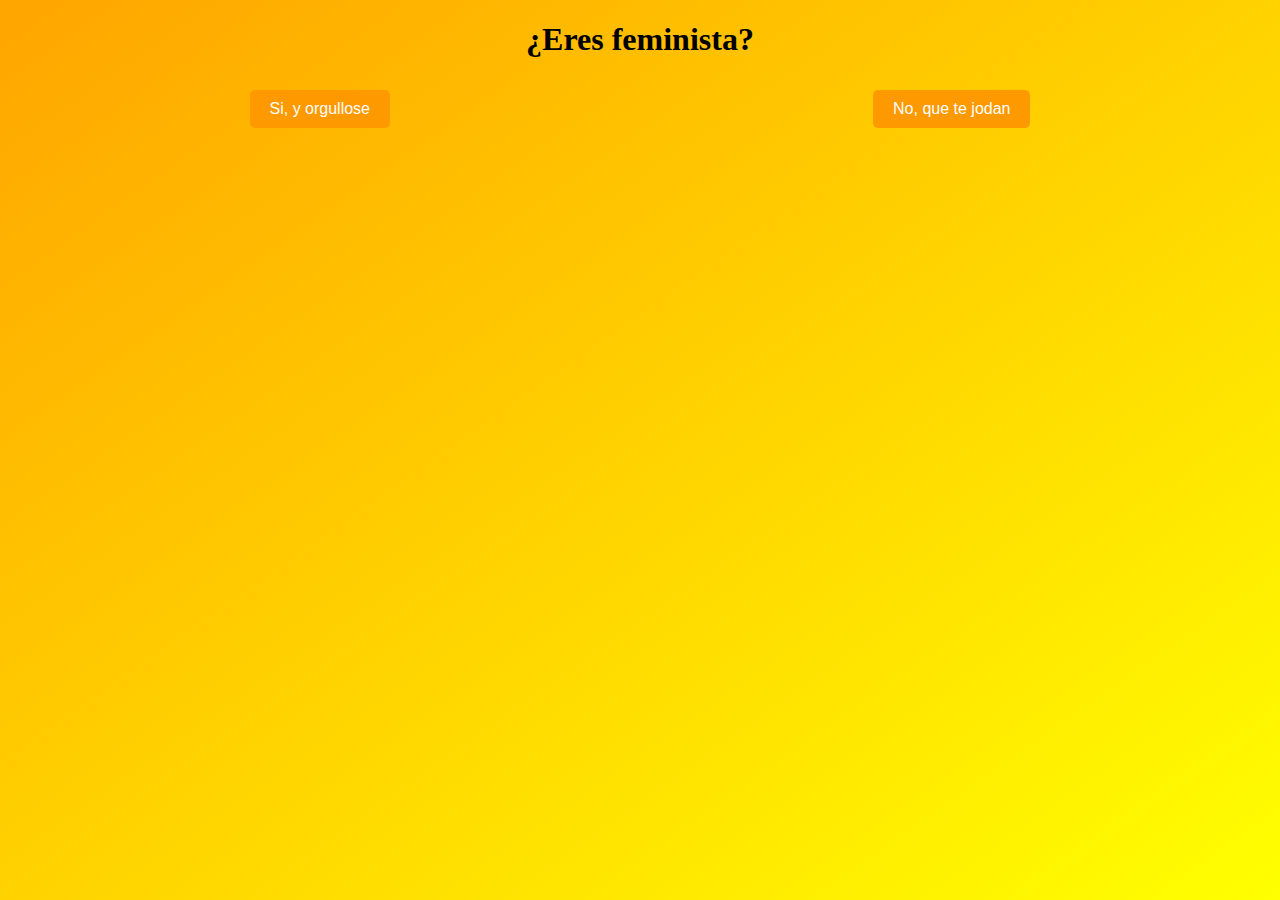
<file: index.html>
<!DOCTYPE html>
<html lang="en">
<head>
    <meta charset="UTF-8">
    <meta name="viewport" content="width=device-width, initial-scale=1.0">
    <link rel="stylesheet" href="styles/style.css">
    <title>Sofia</title>
</head>
<body>
    <h1>¿Eres feminista?</h1>
    <div class="feminista">
        <button><a href="https://www.youtube.com/watch?v=6VJ8EA6UJ_k">Si, y orgullose</a></button>
        <button><a href="portada.html">No, que te jodan</a></button>
    </div>
</body>
</html>
</file>
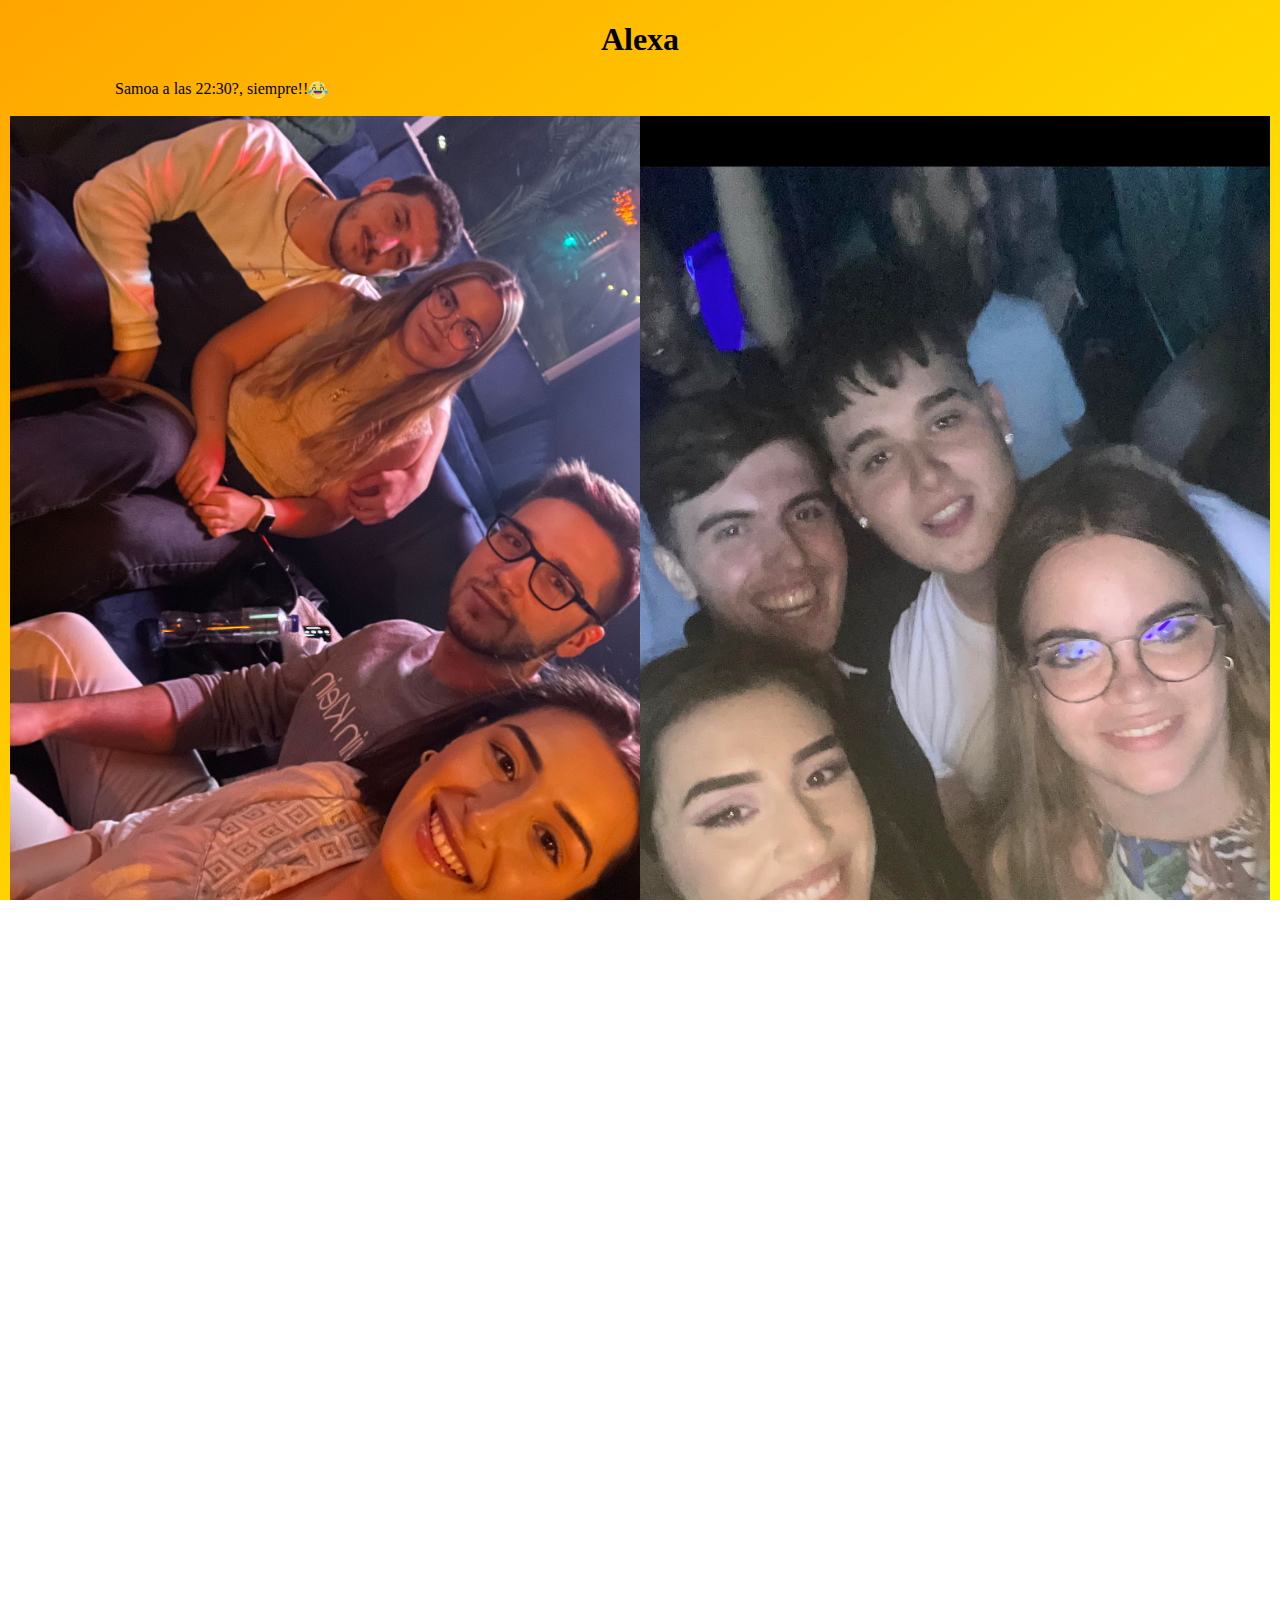
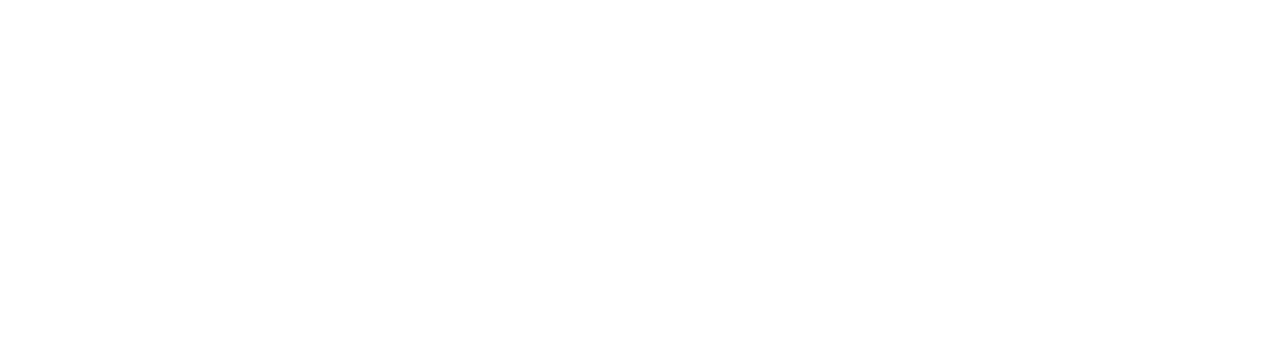
<file: alexa/alexa.html>
<!DOCTYPE html>
<html lang="en">
<head>
    <meta charset="UTF-8">
    <meta name="viewport" content="width=device-width, initial-scale=1.0">
    <link rel="stylesheet" href="../styles/style.css">
    <title>Alexa</title>
</head>
<body class="pagina_con_fotos">
    <h1>Alexa</h1>
    <p class="introduccion_portada"> Samoa a las 22:30?, siempre!! <img src="../img/risa.png" alt="risa" class="risa"></p>
    <div id="gallery">
        <img src="portada_alexa.jpg" alt="Alexa" class="imagen_pocas">
        <img src="1.jpg" alt="" class="imagen_pocas">
        <img src="2.jpg" alt="" class="imagen_pocas"> 
    </div>
    <p class="introduccion_portada">Una dedicatoria para que te acuerdes la próxima vez que te hagas las uñas;)</p>
    <p class="introduccion_portada">Aunque no nos conozcamos de mucho tiempo, me he dado cuenta de que eres una gran amiga. Nunca dejes de ser tu miña nena</p>
    <p class="parrafo_corazon">
        <img src="corazon_alexa.png" alt="corazonAlexa" class="corazon">
    </p>
    <br>
    <p class="pie_volver"><a href="../portada.html">Vuelta a la página principal ;)</a></p>
</body>
</html>
</file>
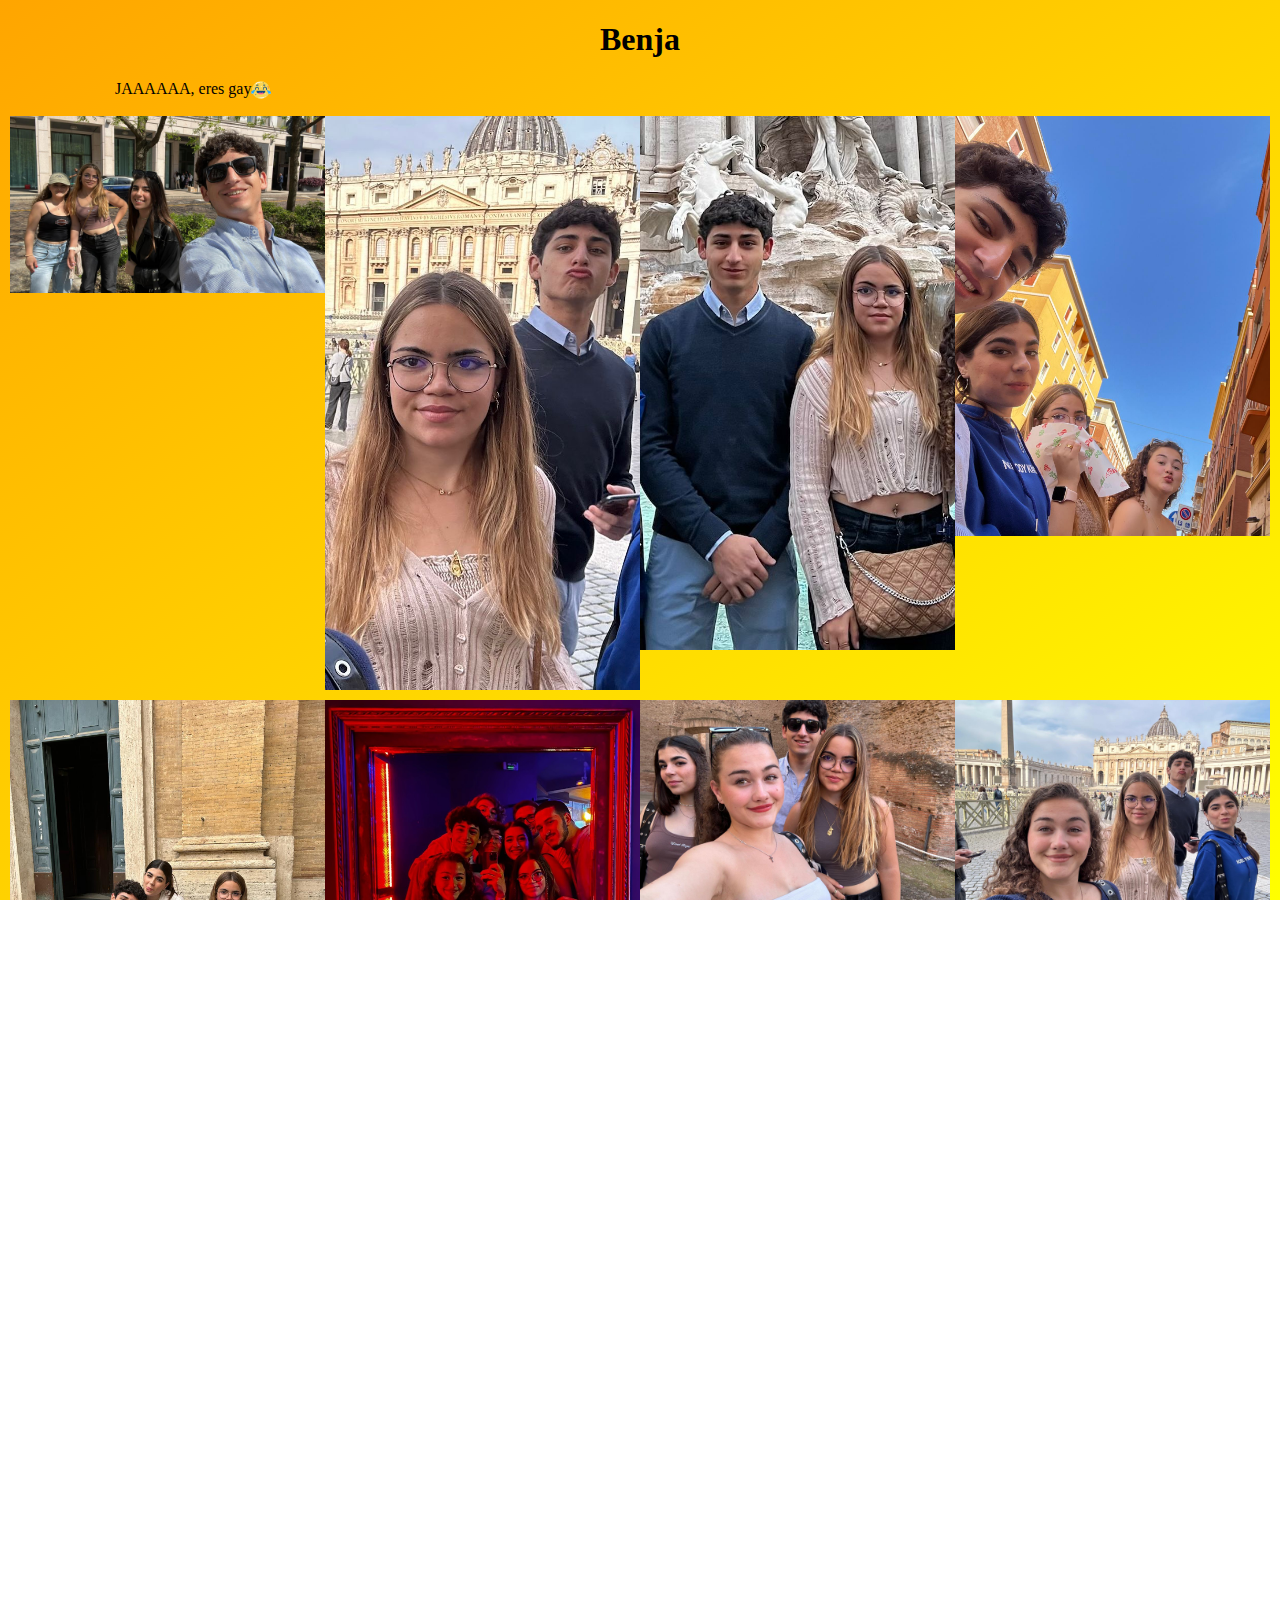
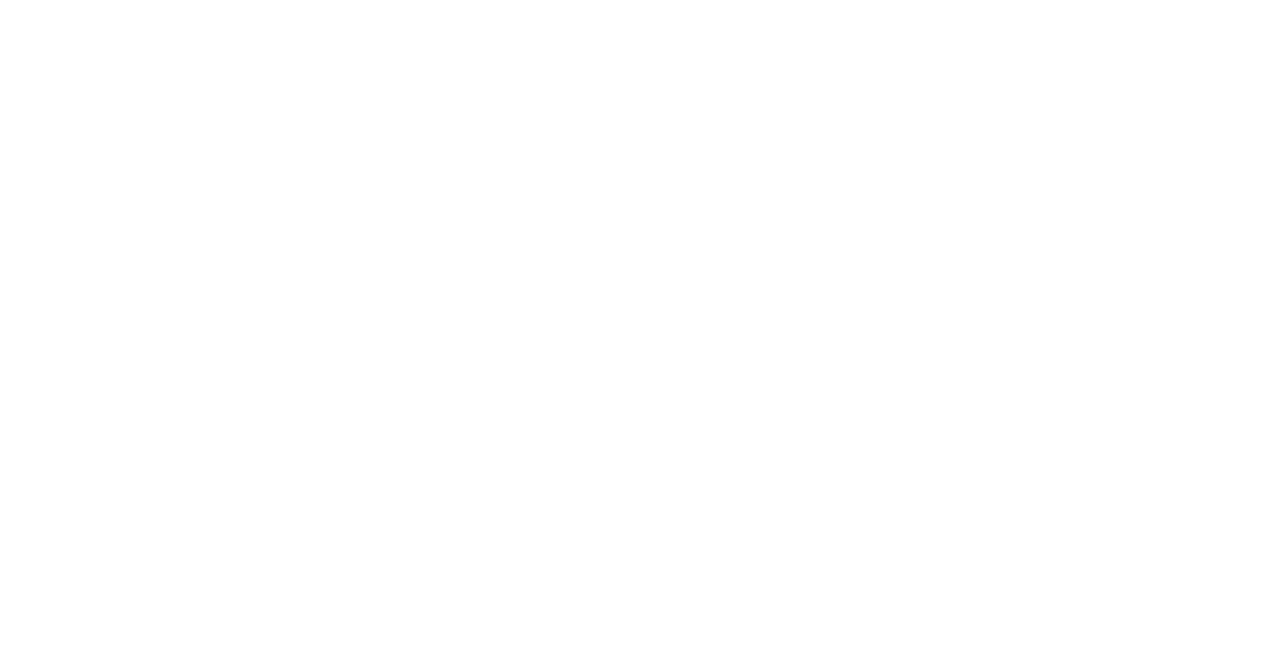
<file: benja/benja.html>
<!DOCTYPE html>
<html lang="en">
<head>
    <meta charset="UTF-8">
    <meta name="viewport" content="width=device-width, initial-scale=1.0">
    <link rel="stylesheet" href="../styles/style.css">
    <title>Benja</title>
</head>
<body class="pagina_con_fotos">
    <h1>Benja</h1>

    <p class="introduccion_portada">JAAAAAA, eres gay <img src="../img/risa.png" alt="risa" class="risa"></p>
    <div id="gallery">
        <img src="portada_benja.jpg" alt="portada_benja" class="imagen">
        <img src="1.jpg" alt="" class="imagen">
        <img src="2.jpg" alt="" class="imagen">
        <img src="3.jpg" alt="" class="imagen">
        <img src="4.jpg" alt="" class="imagen">
        <img src="5.jpg" alt="" class="imagen">
        <img src="6.jpg" alt="" class="imagen">
        <img src="7.jpg" alt="" class="imagen">
        <img src="8.jpg" alt="" class="imagen">
        <img src="9.jpg" alt="" class="imagen">
        <img src="10.jpg" alt="" class="imagen">
        <img src="11.jpg" alt="" class="imagen">
        <img src="12.jpg" alt="" class="imagen">
        <img src="13.jpg" alt="" class="imagen">
        <img src="14.jpg" alt="" class="imagen">
    </div>
    <p class="introduccion_portada">Ahora, la dedicatoria de tu cayetano favorito ;)</p>
    <p class="introduccion_portada">Felicidades por los 20, eres muy buena amiga y ojalá cumplas muchos más.</p>
    <p class="introduccion_portada">PD: dedicatoria promedio<img src="../img/risa.png" alt="risa" class="risa"></p>
    <p class="parrafo_corazon">
        <img src="corazon_benja.png" alt="corazonBenja" class="corazon">
    </p>
    <br>
    <p class="pie_volver"><a href="../portada.html">Vuelta a la página principal ;)</a></p>
</body>
</html>
</file>
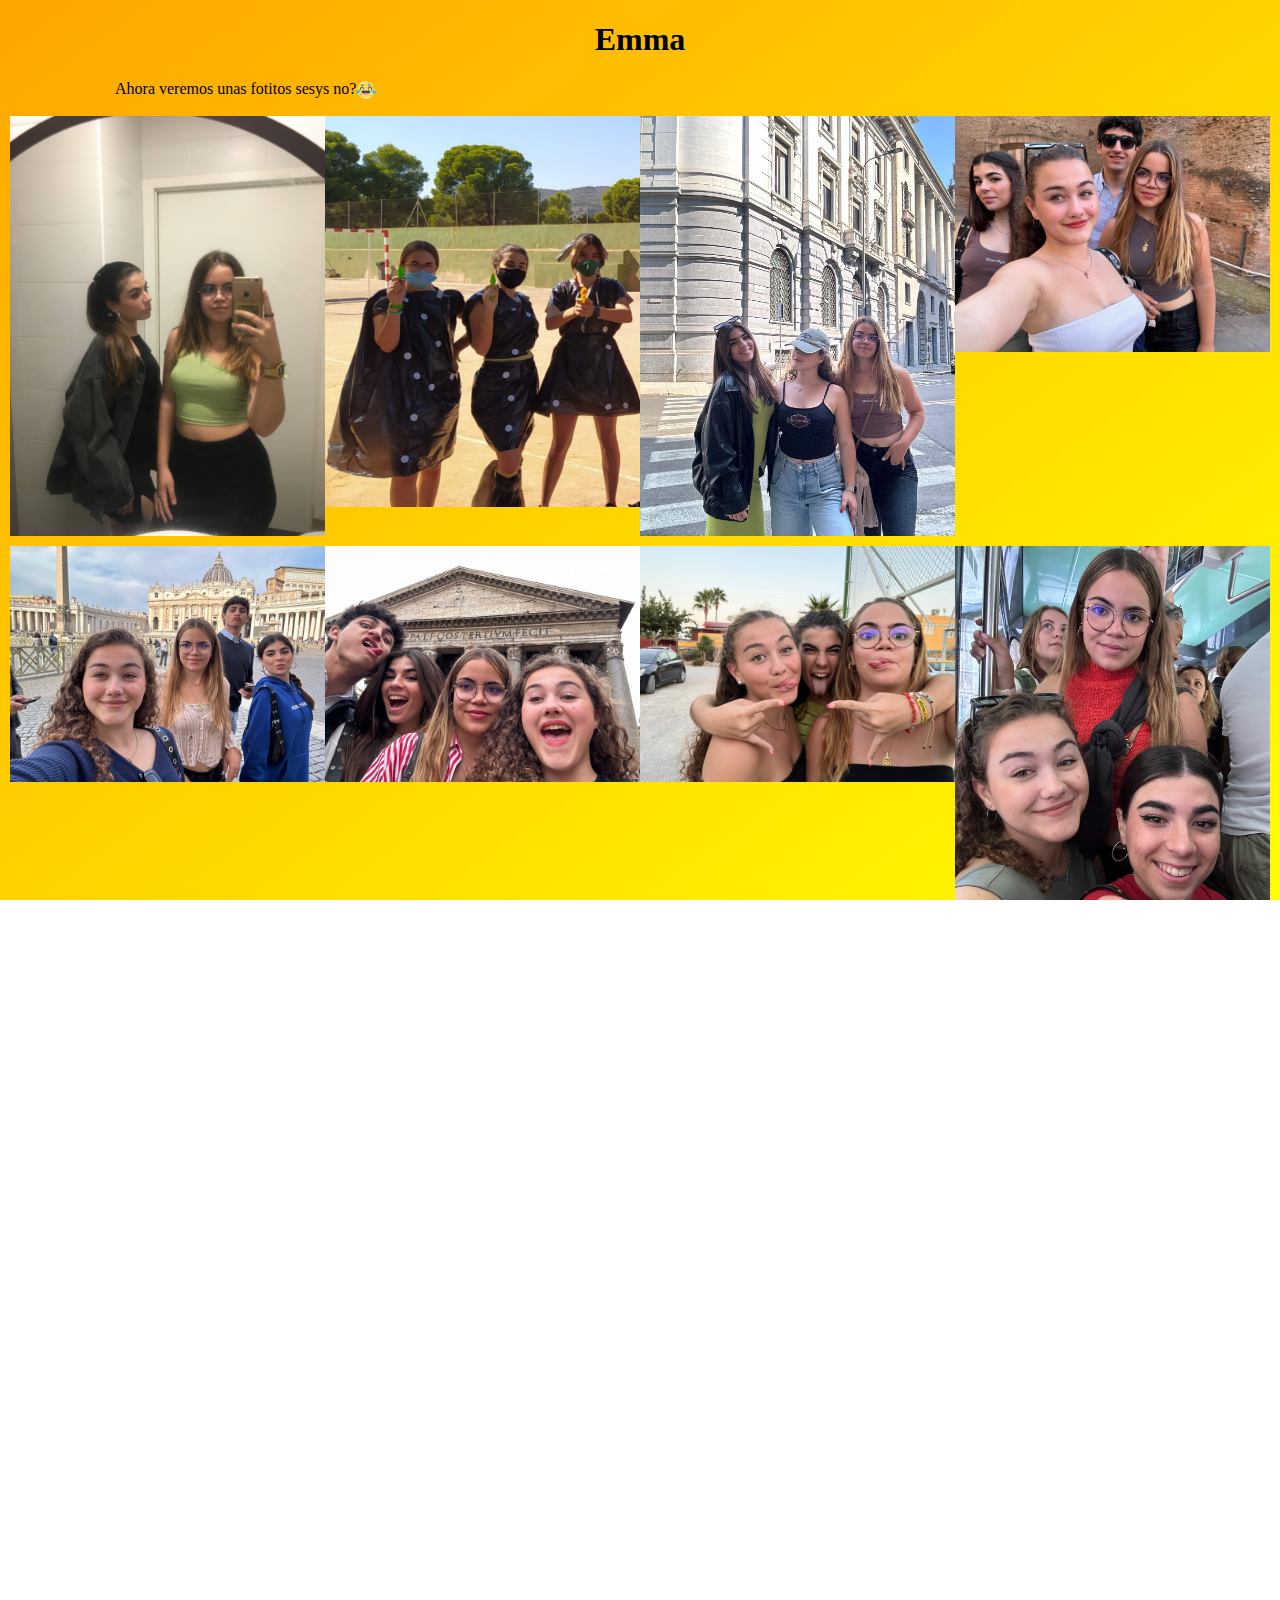
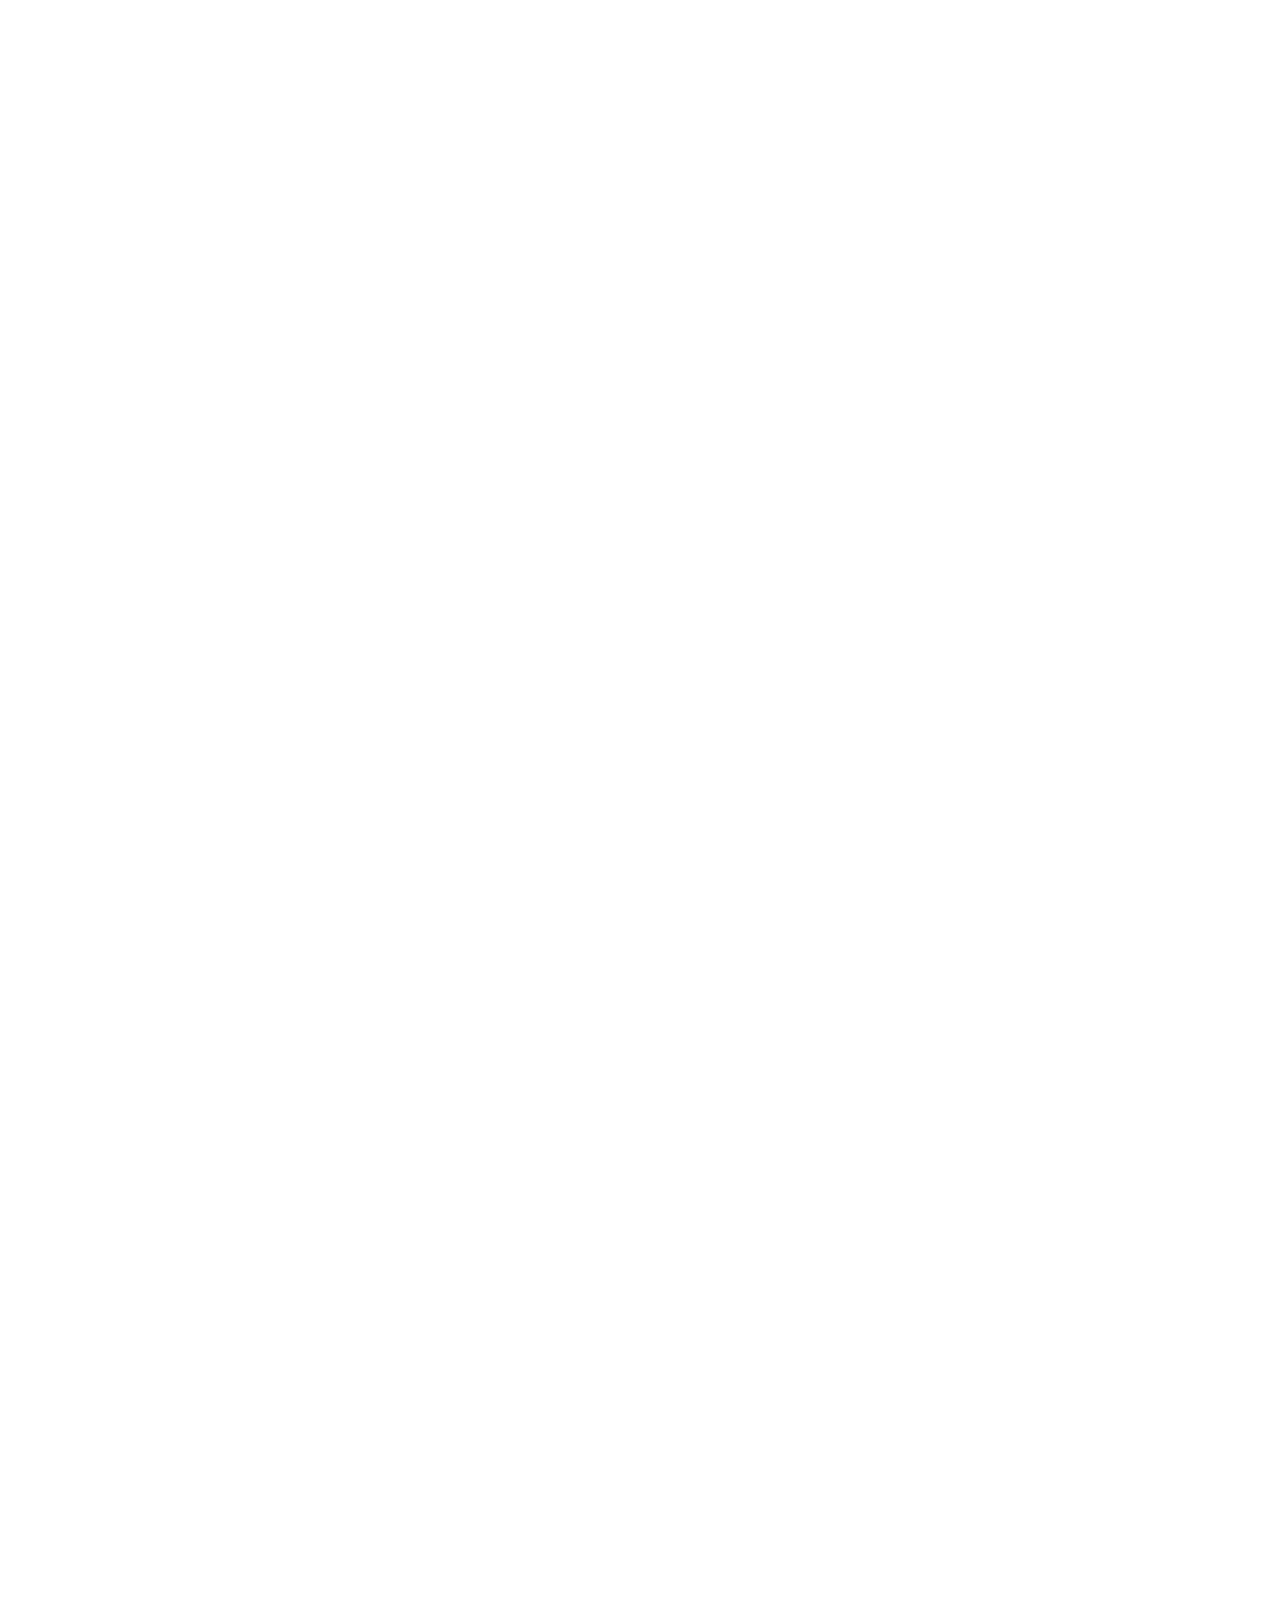
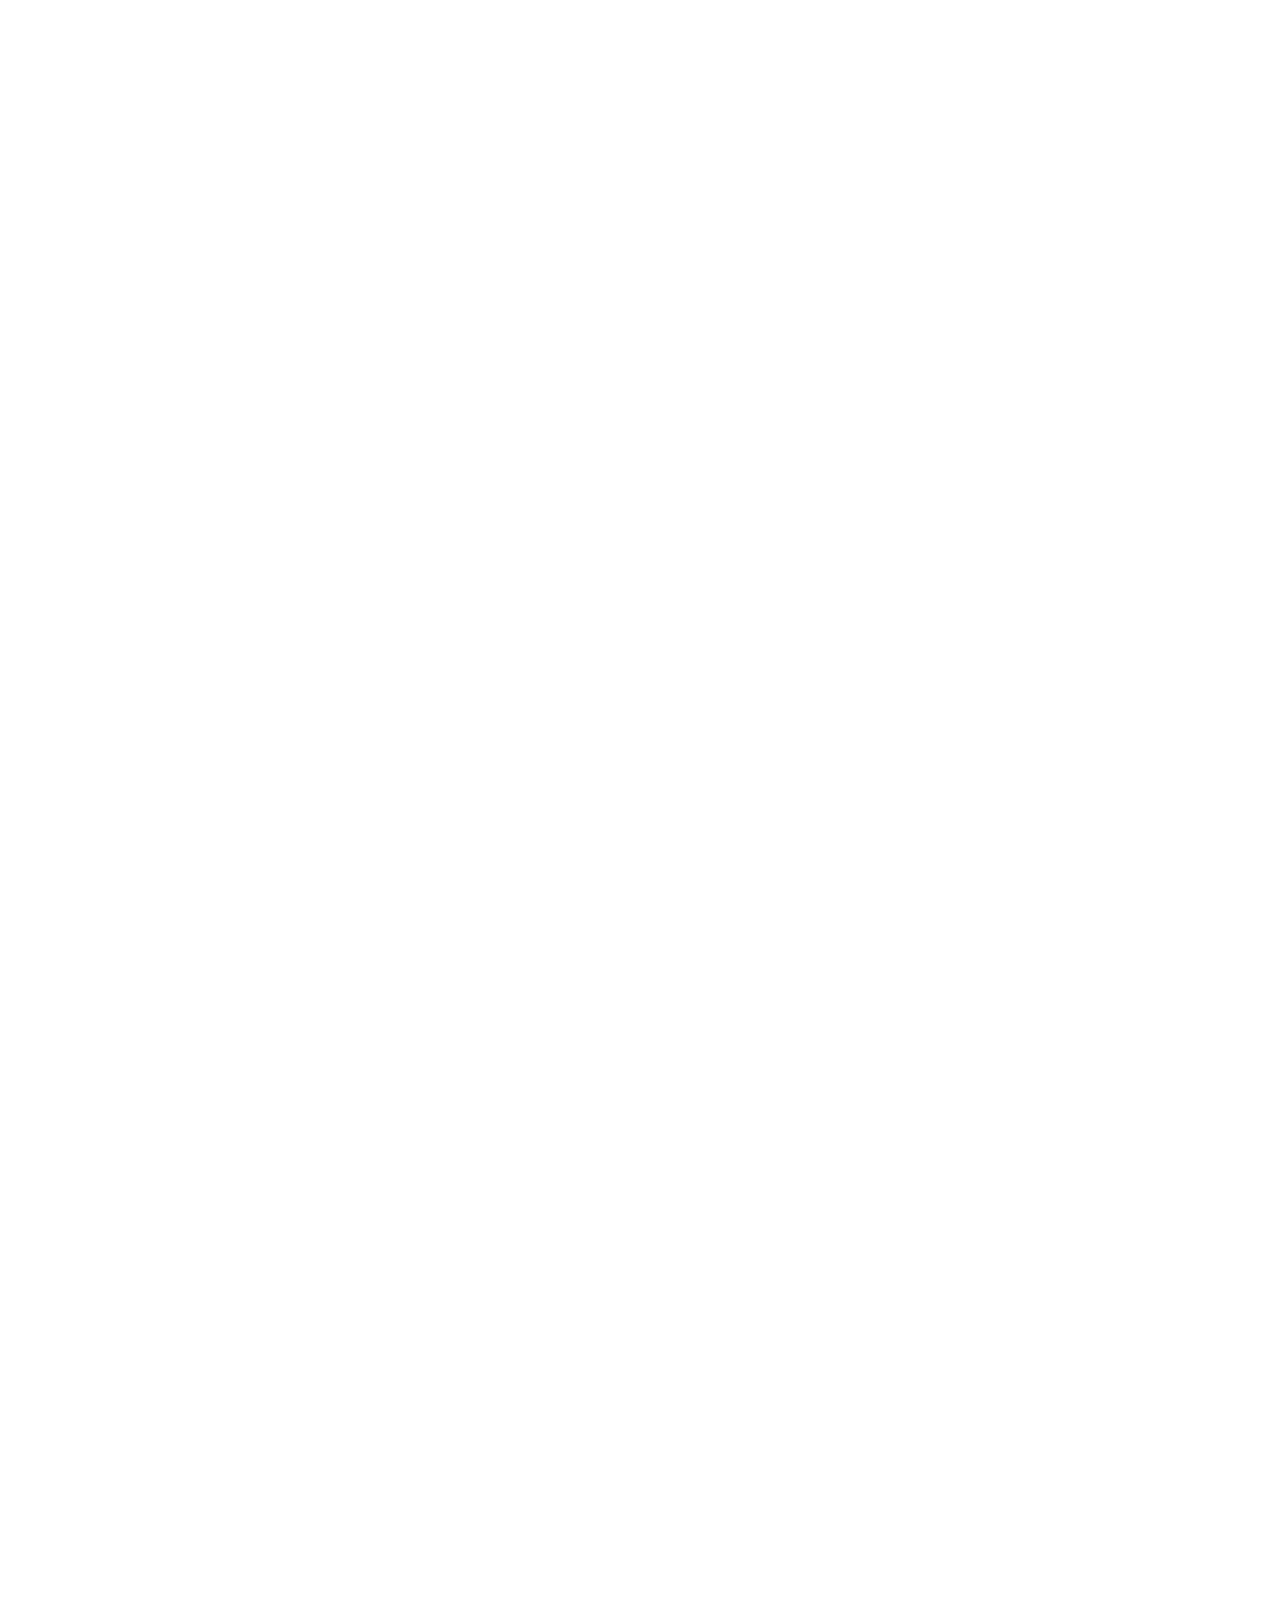
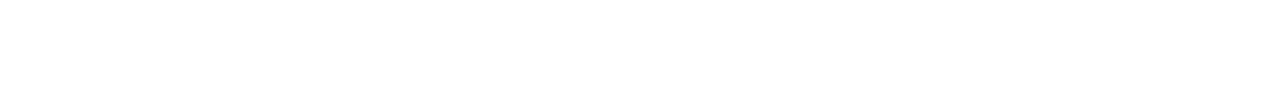
<file: emma/emma.html>
<!DOCTYPE html>
<html lang="en">
<head>
    <meta charset="UTF-8">
    <meta name="viewport" content="width=device-width, initial-scale=1.0">
    <link rel="stylesheet" href="../styles/style.css">
    <title>Emma</title>
</head>
<body class="pagina_con_fotos">
    <h1>Emma</h1>

    <p class="introduccion_portada"> Ahora veremos unas fotitos sesys no? <img src="../img/risa.png" alt="risa" class="risa"></p>
    <div id="gallery">
        <img src="portada_emma.jpg" alt="portada_emma" class="imagen">
        <img src="1.jpg" alt="" class="imagen">
        <img src="2.jpg" alt="" class="imagen">
        <img src="3.jpg" alt="" class="imagen">
        <img src="4.jpg" alt="" class="imagen">
        <img src="5.jpg" alt="" class="imagen">
        <img src="6.jpg" alt="" class="imagen">
        <img src="7.jpg" alt="" class="imagen">
        <img src="8.jpg" alt="" class="imagen">
        <img src="9.jpg" alt="" class="imagen">
        <img src="10.jpg" alt="" class="imagen">
        <img src="11.jpg" alt="" class="imagen">
        <img src="12.jpg" alt="" class="imagen">
        <img src="13.jpg" alt="" class="imagen">
        <img src="14.jpg" alt="" class="imagen">
        <img src="15.jpg" alt="" class="imagen">
        <img src="16.jpg" alt="" class="imagen">
        <img src="17.jpg" alt="" class="imagen">
        <img src="18.jpg" alt="" class="imagen">
        <img src="19.jpg" alt="" class="imagen">
        <img src="20.jpg" alt="" class="imagen">
        <img src="21.jpg" alt="" class="imagen">
        <img src="22.jpg" alt="" class="imagen">
        <img src="23.jpg" alt="" class="imagen">
        <img src="24.jpg" alt="" class="imagen">
        <img src="25.jpg" alt="" class="imagen">
        <img src="26.jpg" alt="" class="imagen">
        <img src="27.jpg" alt="" class="imagen">
        <img src="28.jpg" alt="" class="imagen">
        <img src="29.jpg" alt="" class="imagen">
        <img src="30.jpg" alt="" class="imagen">
        <img src="31.jpg" alt="" class="imagen">
        <img src="32.jpg" alt="" class="imagen">
        <img src="33.jpg" alt="" class="imagen">
        <img src="34.jpg" alt="" class="imagen">
        <img src="35.jpg" alt="" class="imagen">
        <img src="36.jpg" alt="" class="imagen">
    </div>
    <p class="introduccion_portada">Y ahora después de haber difrutado un ratin toca la dedicatoria;)</p>
    <p class="introduccion_portada">Bueno Sofi, que decir. En un añito y poco nuestra amistad ha dado un vuelco de 180 grados. Pasamos de ser simples compañeras de clase y de scouts a ser amigas de las que sé, que se van a quedar para toda la vida. Has sido un gran descubrimiento y un apoyo para mi, a la vez que una amiga que ha estado ahí para secarme las lágrimas, apoyarme y animarme a seguir cuando ni yo misma confiaba en hacerlo. Tienes un corazón muy bonito Sofi y se que es una de tus muchas bonitas virtudes que te ha dado la vida. Te admiro mucho, siempre lo he hecho, pero creo que rara vez dicho. Eres una persona fuerte, luchadora, entregada y buena. Gracias por aparecer en mi vida en el momento indicado. Estaré eternamente agradecida de q la vida nos haya unido en el momento oportuno. Te quiero muchísimo Sofía. 
        PD: Jingle Bells, Jingle Bells Jingle modo fucker.</p>
    <p class="parrafo_corazon">
        <img src="corazon_emma.png" alt="corazonEmma" class="corazon">
    </p>
    <br>
    <p class="pie_volver"><a href="../portada.html">Vuelta a la página principal ;)</a></p>
</body>
</html>
</file>
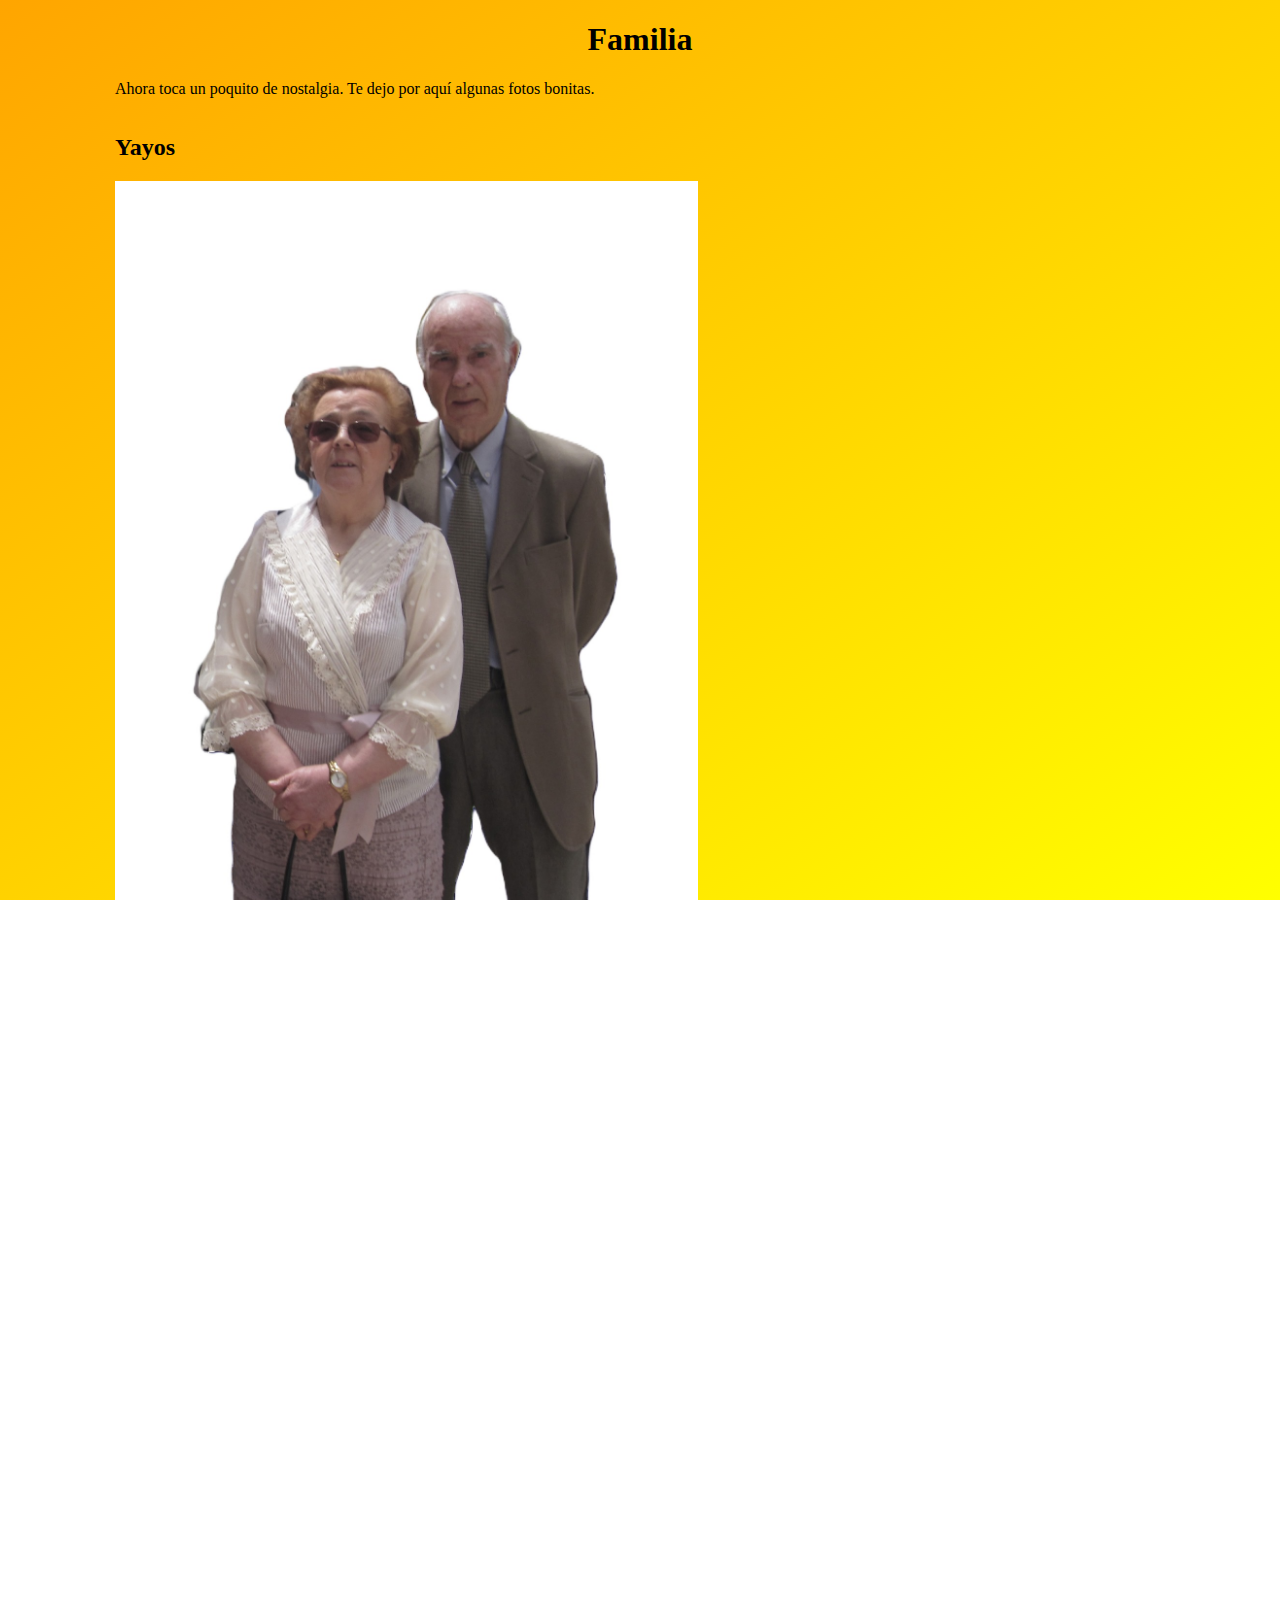
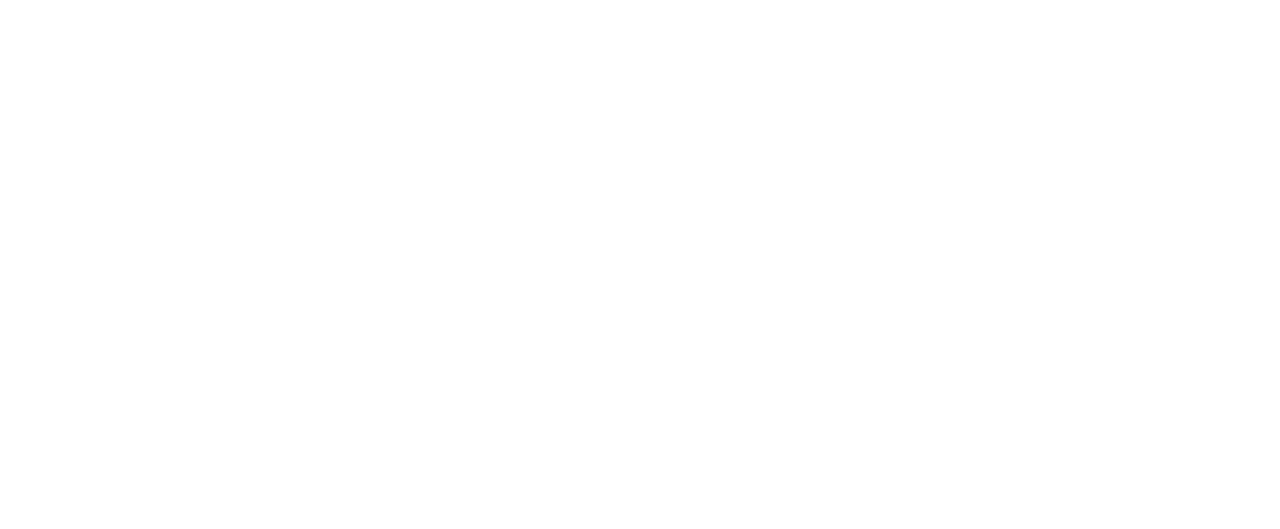
<file: familiaSofia/familia.html>
<!DOCTYPE html>
<html lang="en">
<head>
    <meta charset="UTF-8">
    <meta name="viewport" content="width=device-width, initial-scale=1.0">
    <link rel="stylesheet" href="../styles/style.css">
    <title>Familia</title>
</head>
<body class="pagina_con_fotos">
    <h1>Familia</h1>

    <p class="introduccion_portada">Ahora toca un poquito de nostalgia. Te dejo por aquí algunas fotos bonitas. </p>
    <div class="todos">
        <div class="gente">
            <h2>Yayos</h2>
            <a href="yayos/yayos.html">
                <img src="yayos/portada_yayos.jpg" alt="portada_yayos" class="imagen_portada">
            </a>
            <p id="dedicatoria_breve">Pincha para ver a tus yayitos;)</p>
        </div>
        <div class="gente">
            <h2>Mama</h2>
            <a href="madre/madre.html">
                <img src="madre/portada_familia.jpg" alt="portada_madre" class="imagen_portada">
            </a>
            <p id="dedicatoria_breve">No esta acabado, pero hasta que se me mande estará así, mientras pincha ;)</p>
        </div>
        <div class="gente">
            <h2>Papa</h2>
            <a href="padre/padre.html">
                <img src="padre/portada_padre.jpg" alt="portada_padre" class="imagen_portada">
            </a>
            <p id="dedicatoria_breve">Solo espero que no llores, pincha :(</p>
        </div>
    <br>
    <p class="pie_volver_familia"><a href="../portada.html">Vuelta a la página principal ;)</a></p>
</body>
</html>
</file>
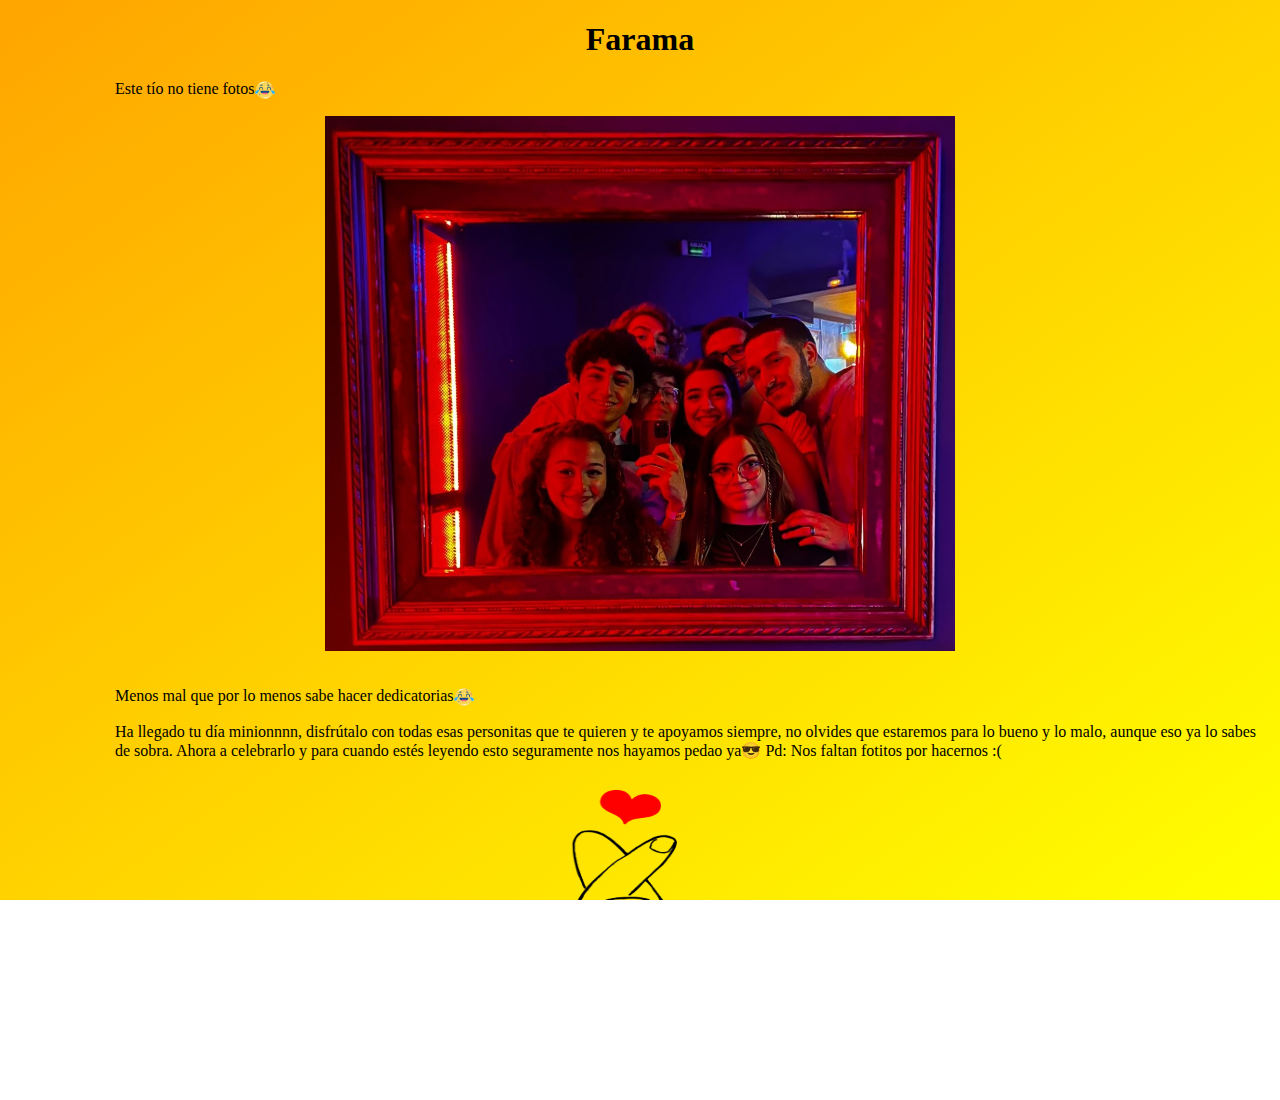
<file: farama/farama.html>
<!DOCTYPE html>
<html lang="en">
<head>
    <meta charset="UTF-8">
    <meta name="viewport" content="width=device-width, initial-scale=1.0">
    <link rel="stylesheet" href="../styles/style.css">
    <title>Farama</title>
</head>
<body class="pagina_con_fotos">
    <h1>Farama</h1>
    <p class="introduccion_portada"> Este tío no tiene fotos<img src="../img/risa.png" alt="risa" class="risa"></p>
    <div id="gallery">
        <img src="portada_farama.jpg" alt="Farama" class="imagen_pocas">
    </div>
    <p class="introduccion_portada">Menos mal que por lo menos sabe hacer dedicatorias <img src="../img/risa.png" alt="risa" class="risa"></p>
    <p class="introduccion_portada">Ha llegado tu día minionnnn, disfrútalo con todas esas personitas que te quieren y te apoyamos siempre, no olvides que estaremos para lo bueno y lo malo, aunque eso ya lo sabes de sobra. Ahora a celebrarlo y para cuando estés leyendo esto seguramente nos hayamos pedao ya😎 Pd: Nos faltan fotitos por hacernos :(
    </p>
    <p class="parrafo_corazon">
        <img src="corazon_farama.png" alt="corazonFarama" class="corazon">
    </p>
    <br>
    <p class="pie_volver"><a href="../portada.html">Vuelta a la página principal ;)</a></p>
</body>
</html>
</file>
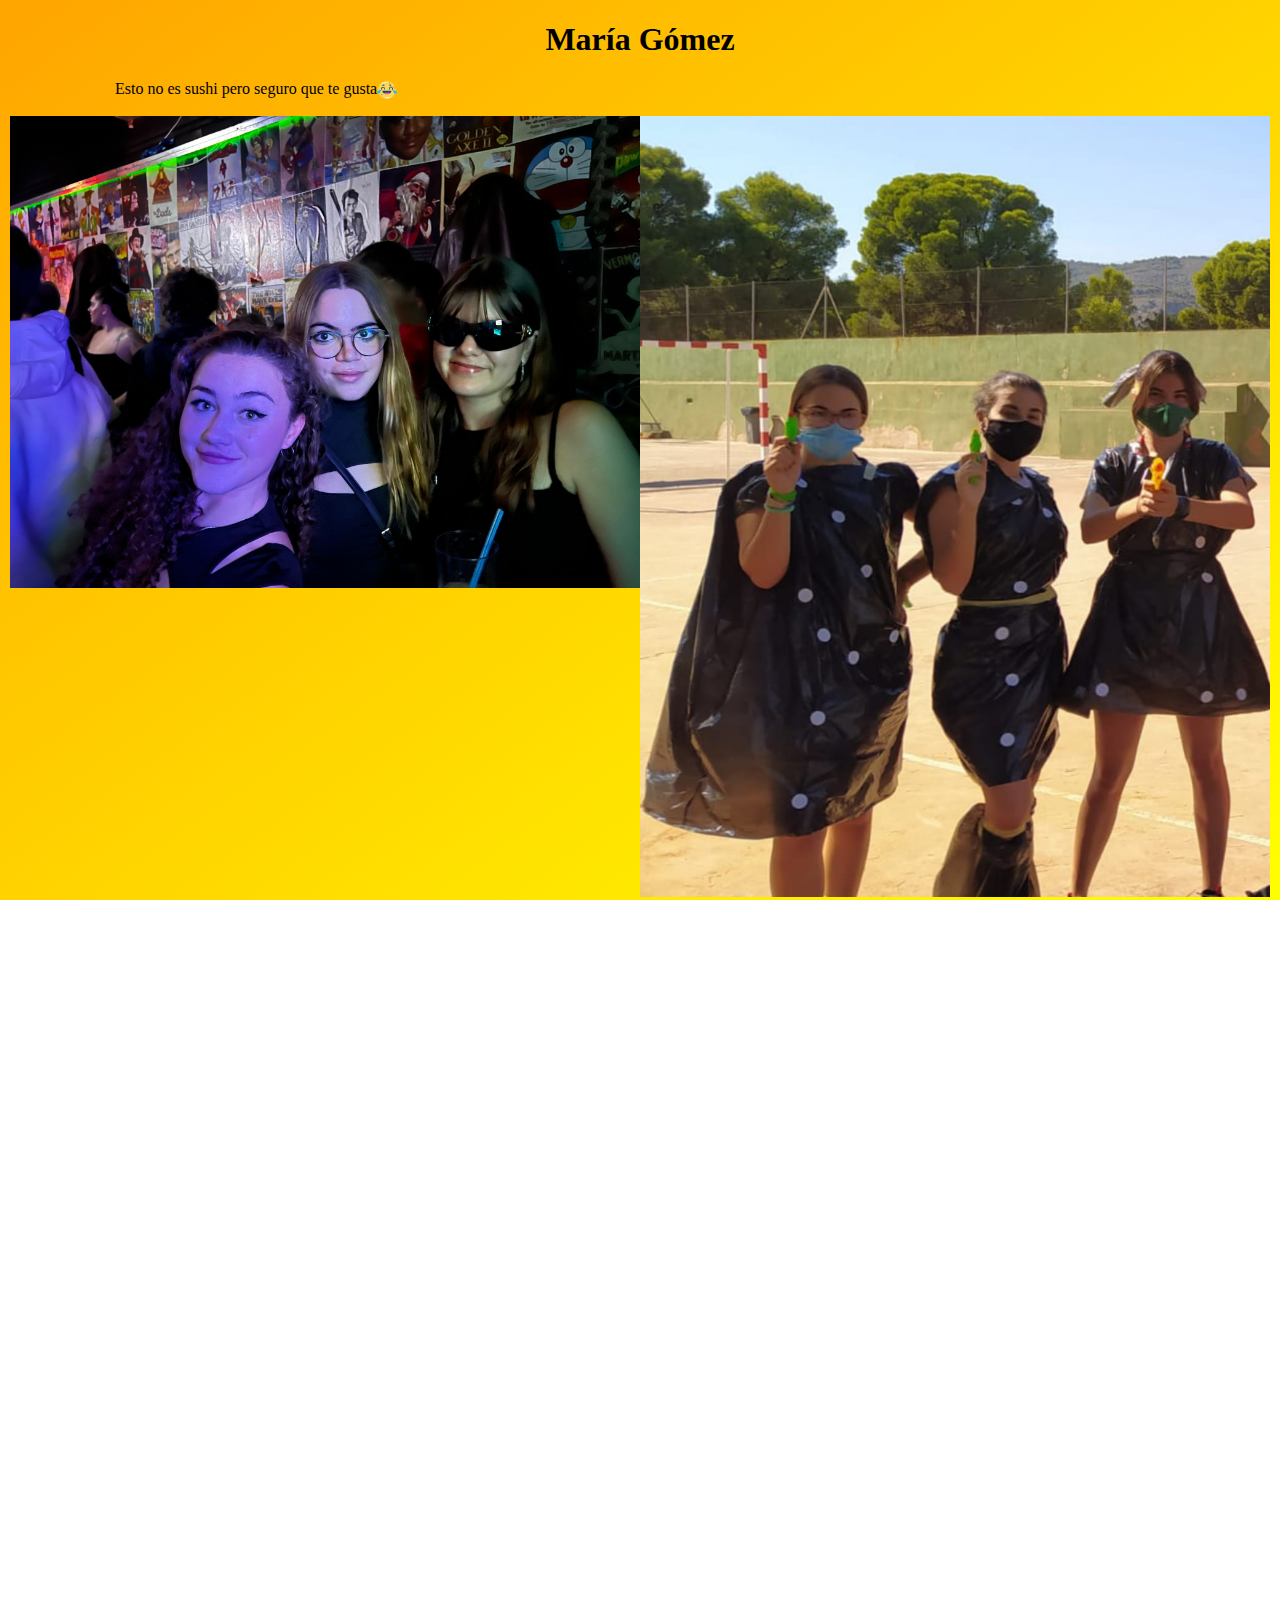
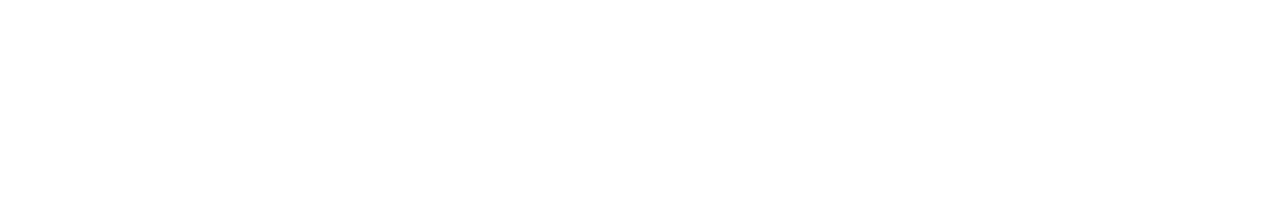
<file: mariaGomez/mariaGomez.html>
<!DOCTYPE html>
<html lang="en">
<head>
    <meta charset="UTF-8">
    <meta name="viewport" content="width=device-width, initial-scale=1.0">
    <link rel="stylesheet" href="../styles/style.css">
    <title>Maria Gomez</title>
</head>
<body class="pagina_con_fotos">
    <h1>María Gómez</h1>

    <p class="introduccion_portada"> Esto no es sushi pero seguro que te gusta <img src="../img/risa.png" alt="risa" class="risa"></p>
    <div id="gallery">
        <img src="portaga_mariaG.jpg" alt="portada_maria" class="imagen_pocas">
        <img src="1.jpg" alt="" class="imagen_pocas">
        <img src="2.jpg" alt="" class="imagen_pocas">
        <img src="3.jpg" alt="" class="imagen_pocas">
    </div>
    <p class="introduccion_portada">Aquí no hay tantas palabras pero sí muchas risas;)</p>
    <p class="introduccion_portada">20 años de la mejor compañera catadora de sushis, por muchos años más consumiendo alimentos crudos de procedencia desconocida que podrían causarnos una intoxicación.</p>
    <p class="parrafo_corazon">
        <img src="corazon_mariaG.png" alt="corazonMariaG" class="corazon">
    </p>
    <br>
    <p class="pie_volver"><a href="../portada.html">Vuelta a la página principal ;)</a></p>
</body>
</html>
</file>
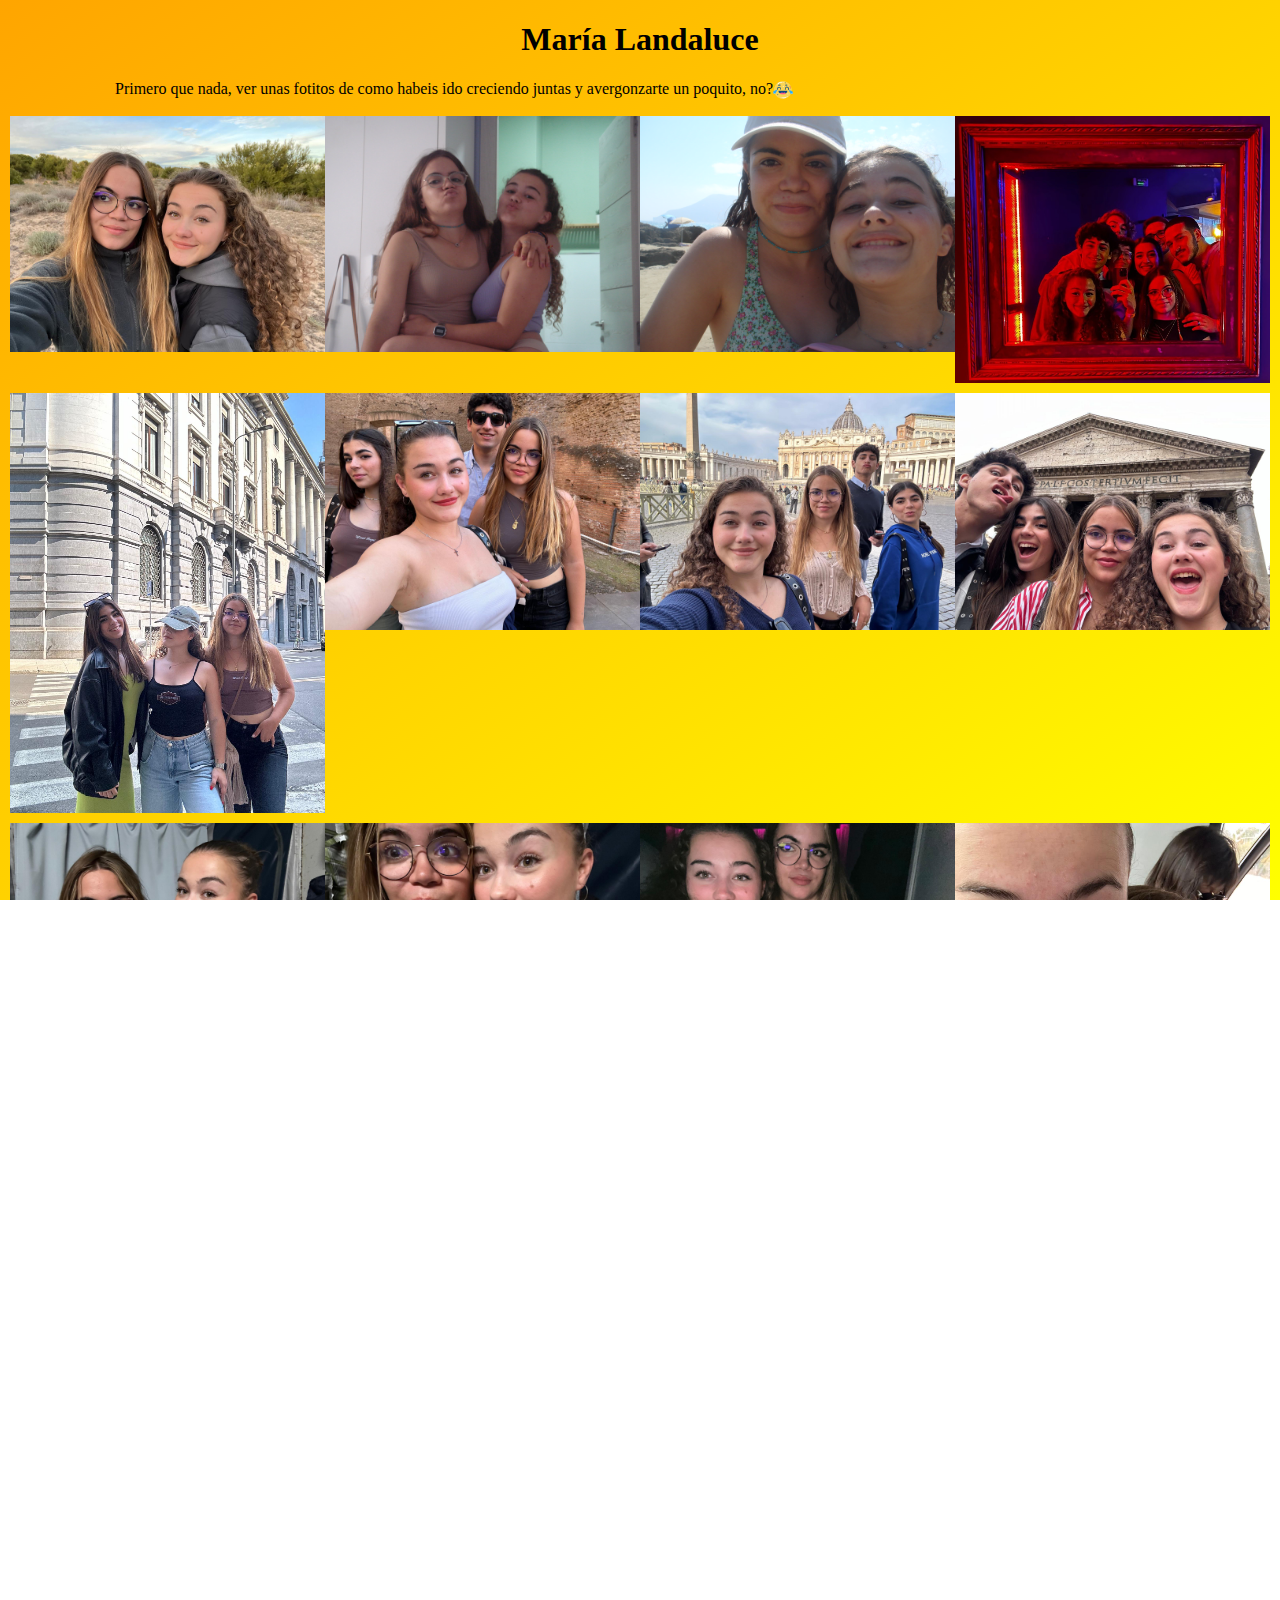
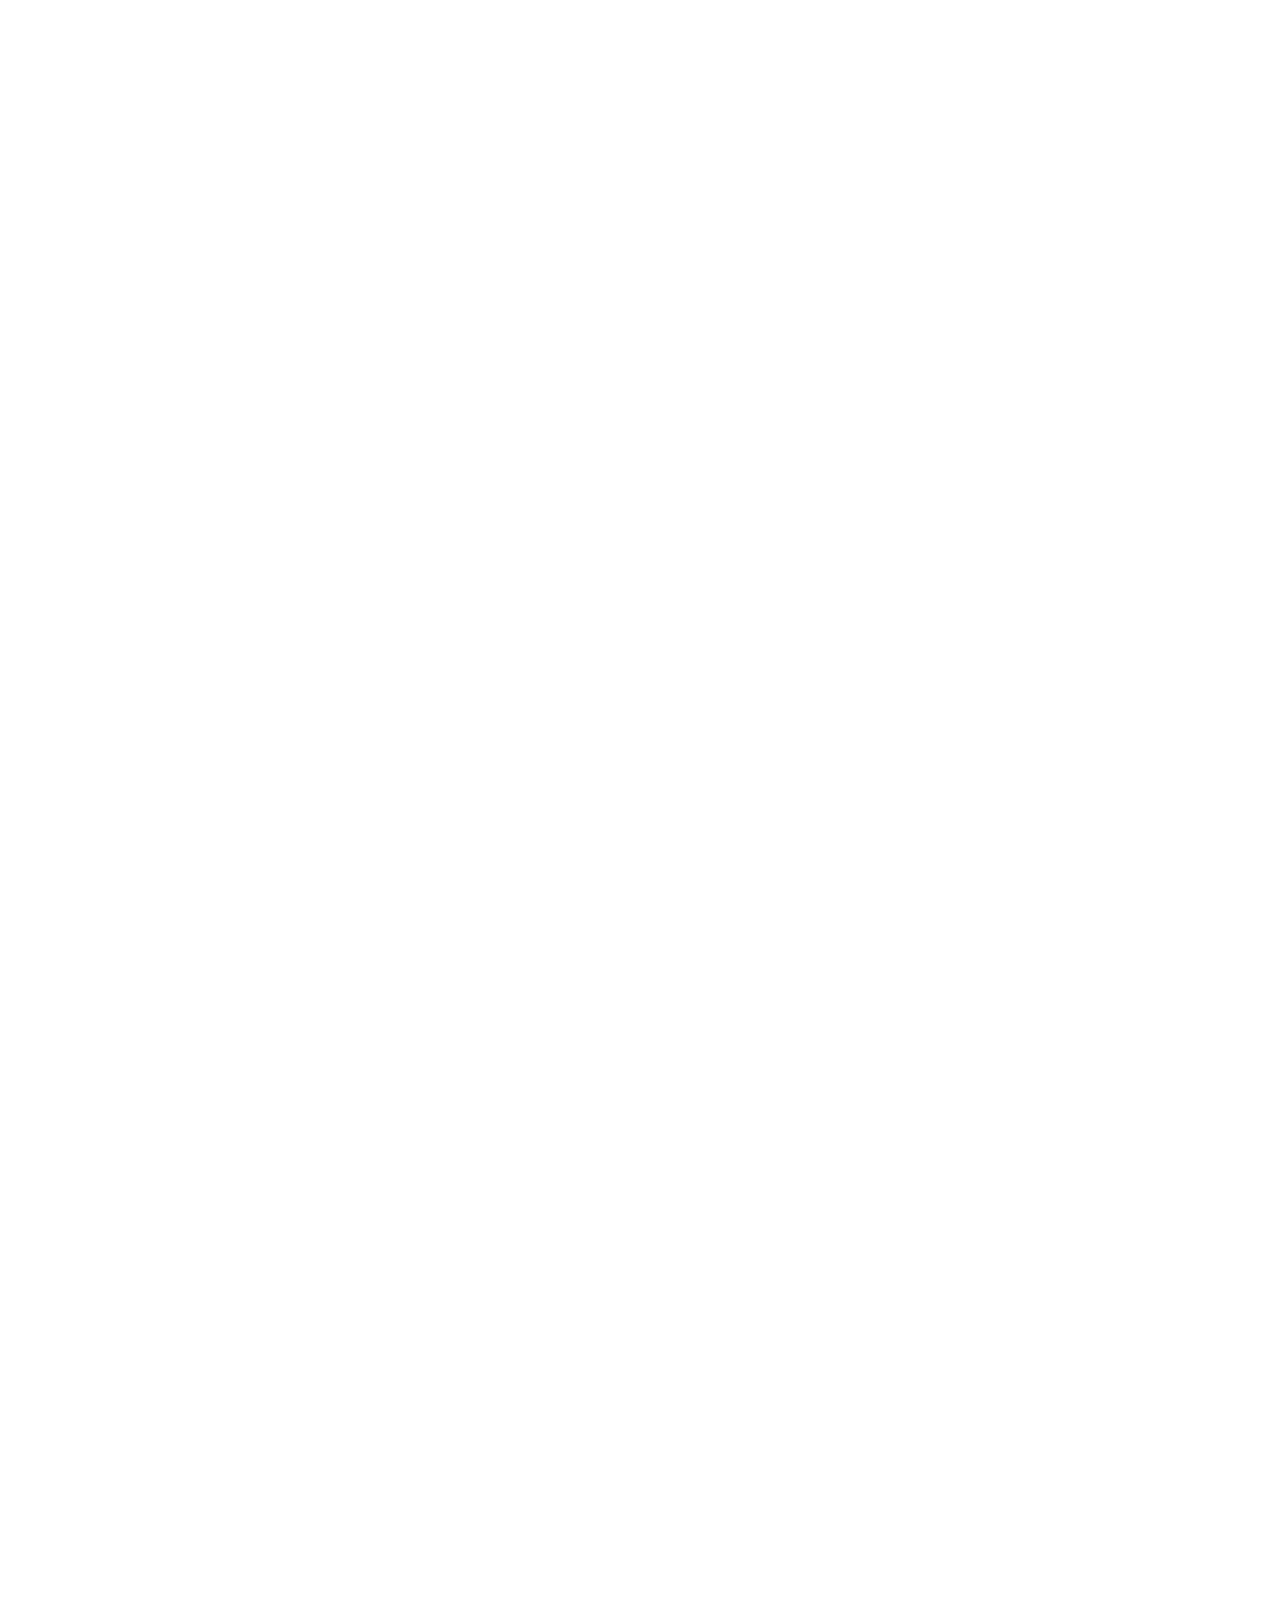
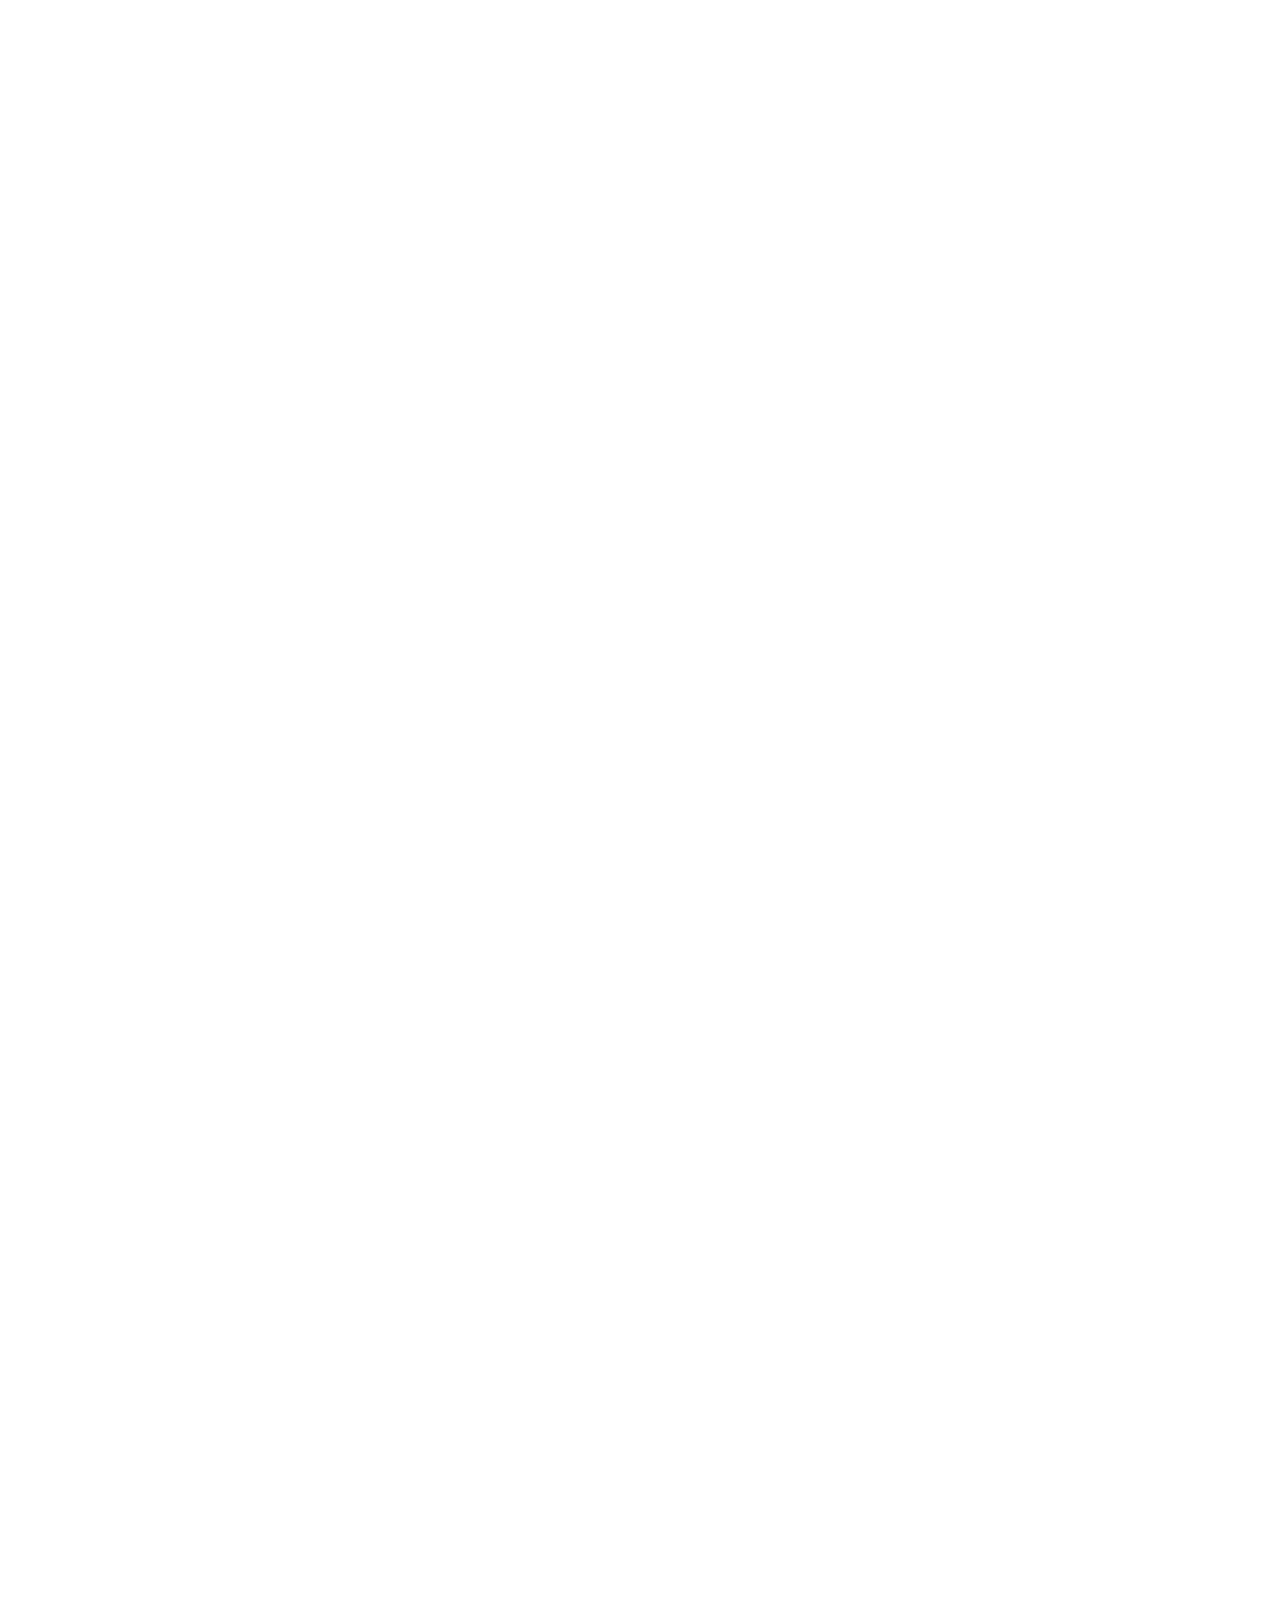
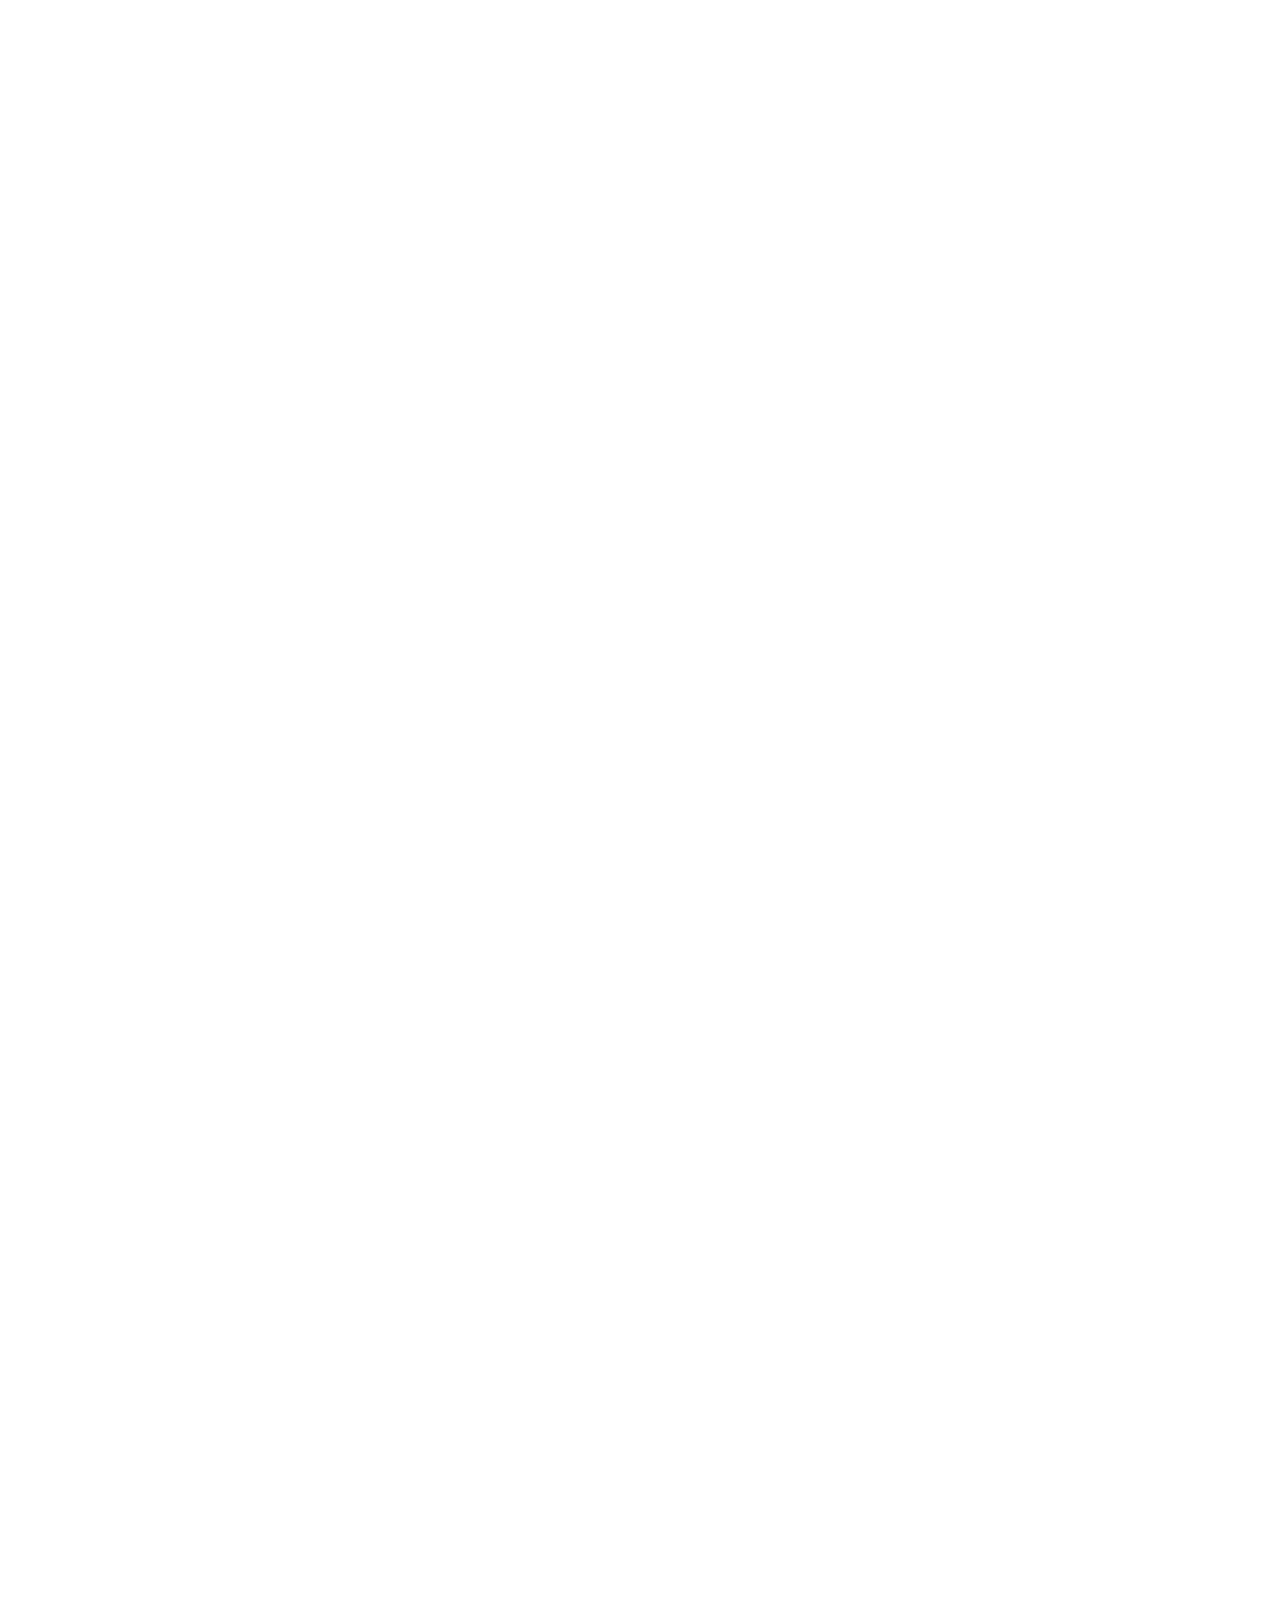
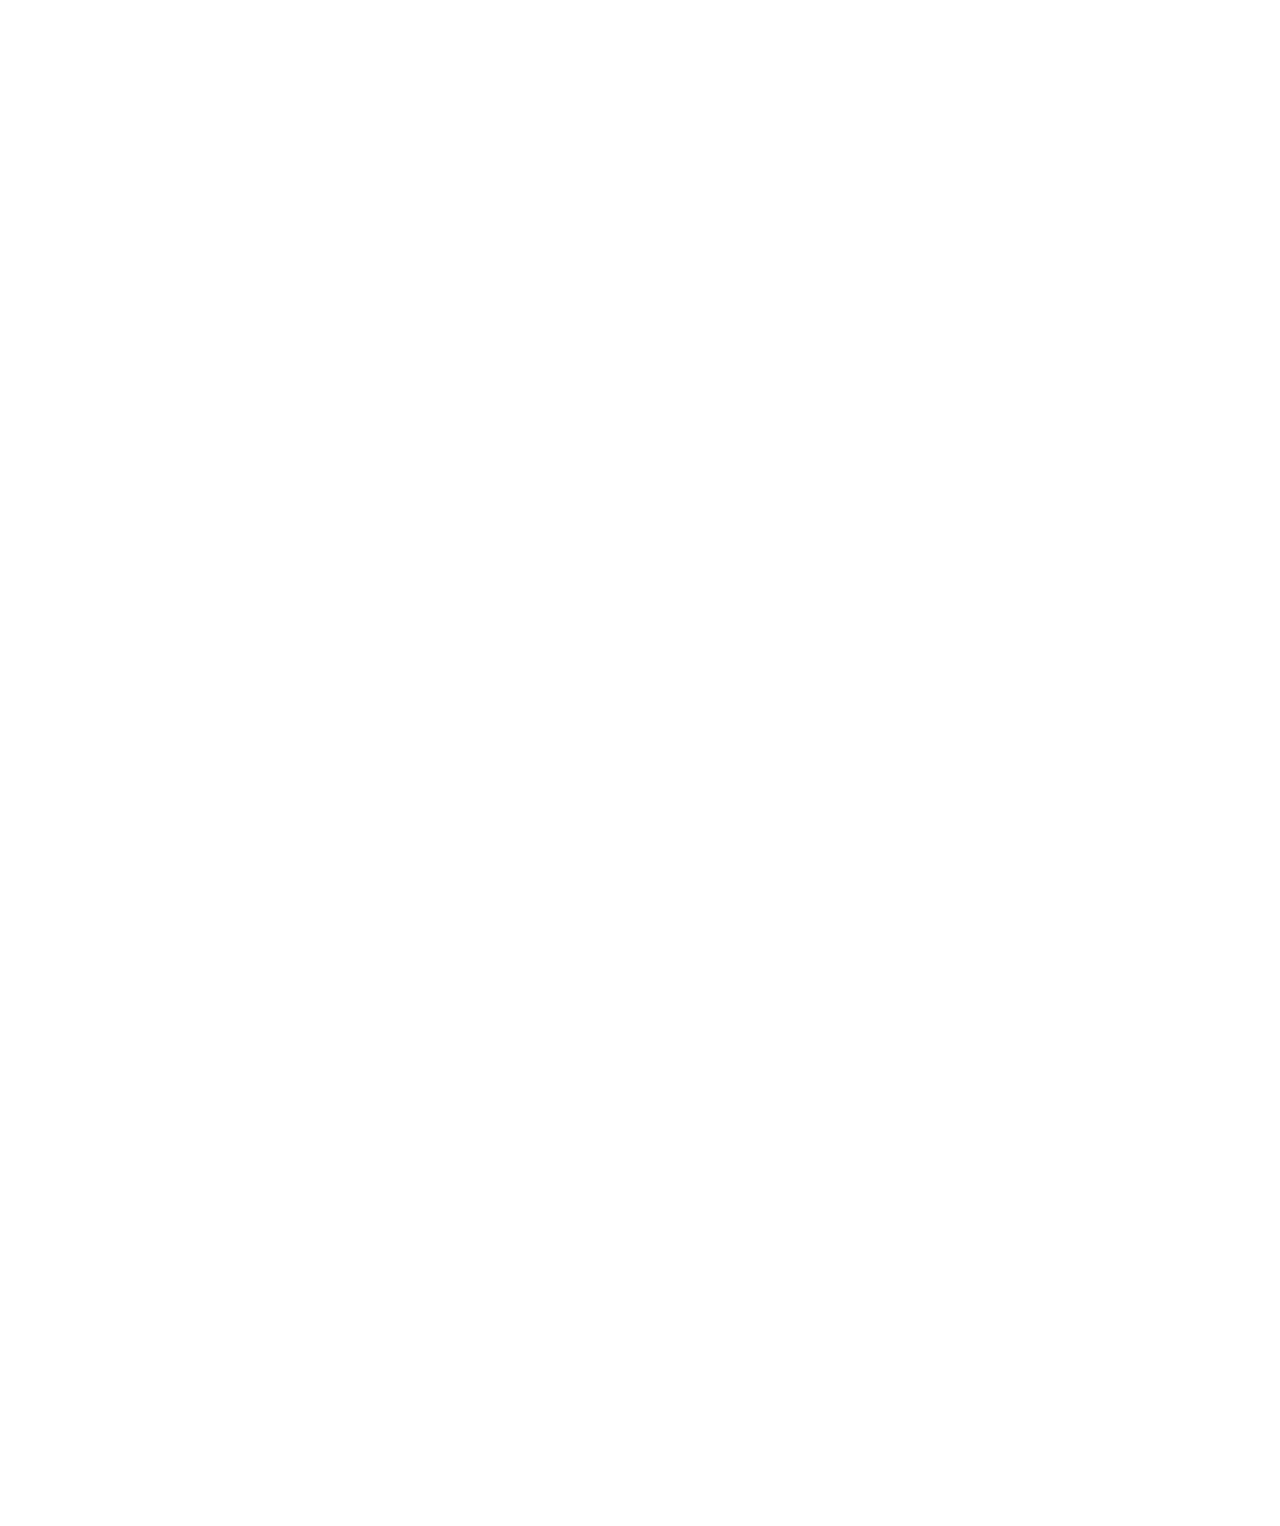
<file: mariaLandaluce/mariaLandaluce.html>
<!DOCTYPE html>
<html lang="en">
<head>
    <meta charset="UTF-8">
    <meta name="viewport" content="width=device-width, initial-scale=1.0">
    <link rel="stylesheet" href="../styles/style.css">
    <title>Maria Landaluce</title>
</head>
<body class="pagina_con_fotos">
    <h1>María Landaluce</h1>

    <p class="introduccion_portada">Primero que nada, ver unas fotitos de como habeis ido creciendo juntas y avergonzarte un poquito, no? <img src="../img/risa.png" alt="risa" class="risa"></p>
    <div id="gallery">
        <img src="portada_mariaLandaluce.jpg" alt="portada_maria" class="imagen">
        <img src="1.JPG" alt="" class="imagen">
        <img src="2.JPG" alt="" class="imagen">
        <img src="3.jpg" alt="" class="imagen">
        <img src="4.jpg" alt="" class="imagen">
        <img src="5.jpg" alt="" class="imagen">
        <img src="6.jpg" alt="" class="imagen">
        <img src="7.jpg" alt="" class="imagen">
        <img src="8.jpg" alt="" class="imagen">
        <img src="9.jpg" alt="" class="imagen">
        <img src="10.jpg" alt="" class="imagen">
        <img src="11.jpg" alt="" class="imagen">
        <img src="12.jpg" alt="" class="imagen">
        <img src="13.jpg" alt="" class="imagen">
        <img src="14.jpg" alt="" class="imagen">
        <img src="15.jpg" alt="" class="imagen">
        <img src="16.jpg" alt="" class="imagen">
        <img src="17.jpg" alt="" class="imagen">
        <img src="18.jpg" alt="" class="imagen">
        <img src="19.jpg" alt="" class="imagen">
        <img src="20.jpg" alt="" class="imagen">
        <img src="21.jpg" alt="" class="imagen">
        <img src="22.jpg" alt="" class="imagen">
        <img src="23.jpg" alt="" class="imagen">
        <img src="24.jpg" alt="" class="imagen">
        <img src="25.jpg" alt="" class="imagen">
        <img src="26.jpg" alt="" class="imagen">
        <img src="27.jpg" alt="" class="imagen">
        <img src="28.jpg" alt="" class="imagen">
        <img src="29.jpg" alt="" class="imagen">
        <img src="30.jpg" alt="" class="imagen">
        <img src="31.jpg" alt="" class="imagen">
        <img src="32.jpg" alt="" class="imagen">
        <img src="33.jpg" alt="" class="imagen">
        <img src="34.jpg" alt="" class="imagen">
        <img src="35.jpg" alt="" class="imagen">
        <img src="36.jpg" alt="" class="imagen">
        <img src="37.jpg" alt="" class="imagen">
        <img src="38.jpg" alt="" class="imagen">
        <img src="39.jpg" alt="" class="imagen">
        <img src="40.jpg" alt="" class="imagen">
        <img src="41.jpg" alt="" class="imagen">
        <img src="42.jpg" alt="" class="imagen">
        <img src="43.jpg" alt="" class="imagen">
        <img src="44.jpg" alt="" class="imagen">
        <img src="45.jpg" alt="" class="imagen">
        <img src="46.jpg" alt="" class="imagen">
        <img src="47.jpg" alt="" class="imagen">
        <img src="48.jpg" alt="" class="imagen">
        <img src="49.jpg" alt="" class="imagen">
        <img src="50.jpg" alt="" class="imagen">
        <img src="51.jpg" alt="" class="imagen">
        <img src="52.jpg" alt="" class="imagen">
        <img src="53.jpg" alt="" class="imagen">
        <img src="54.jpg" alt="" class="imagen">
        <img src="55.jpg" alt="" class="imagen">
        <img src="56.jpg" alt="" class="imagen">
        <img src="57.jpg" alt="" class="imagen">
        <img src="58.jpg" alt="" class="imagen">
        <img src="59.jpg" alt="" class="imagen">
        <img src="60.jpg" alt="" class="imagen">
    </div>
    <p class="introduccion_portada">Y ahora después de haber visto todos estos recuerdos toca una pequeña dedicatoria;)</p>
    <p class="introduccion_portada">Felices 20, te quiero muchísimo y bienvenida a tu walk of shame personal, aunque no todas sean malas. Estas fotos demuestran como que, a pesar del tiempo, seguimos juntas mano a mano. No me quiero explayar mucho, pero espero seguir viendote crecer.
        Te quiero mucho y feliz patito
        meri</p>
    <p class="parrafo_corazon">
        <img src="corazonMariaLandaluce.png" alt="corazonMariaLandaluce" class="corazon">
    </p>
    <br>
    <p class="pie_volver"><a href="../portada.html">Vuelta a la página principal ;)</a></p>
</body>
</html>
</file>
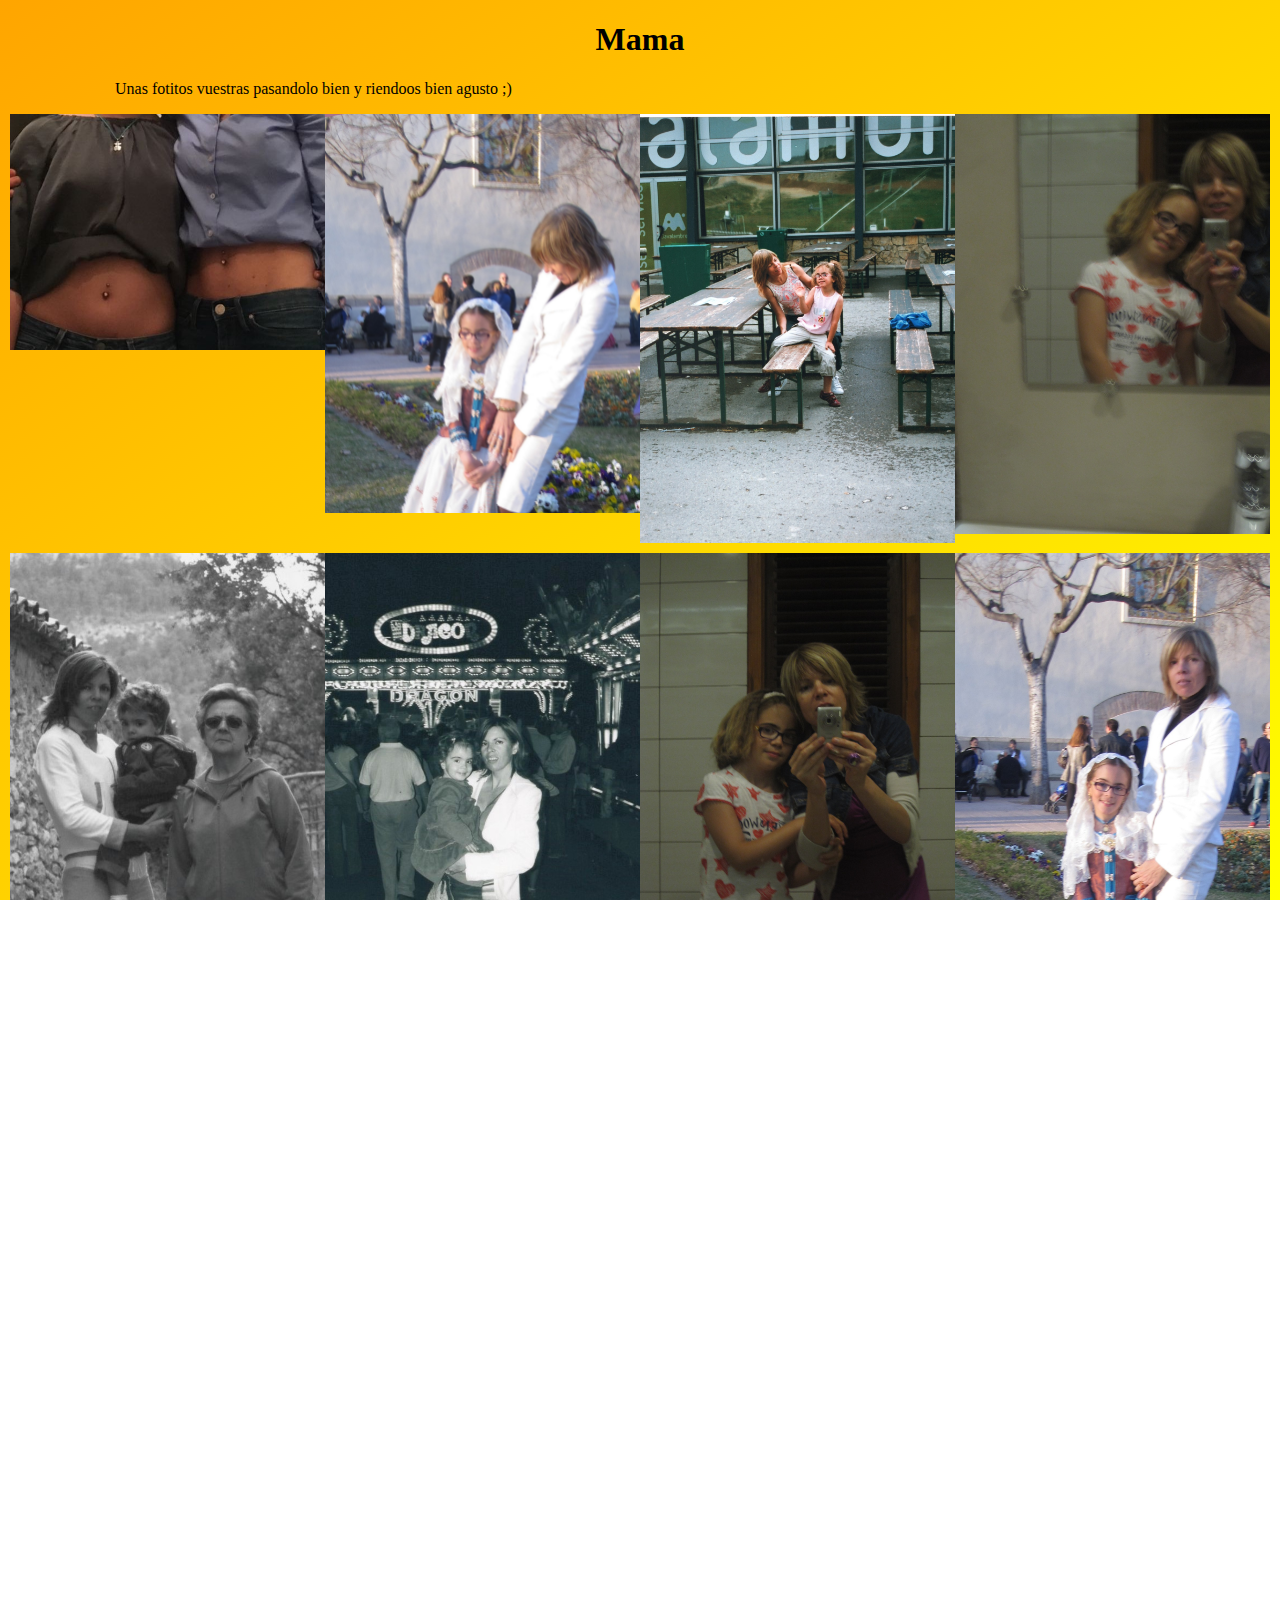
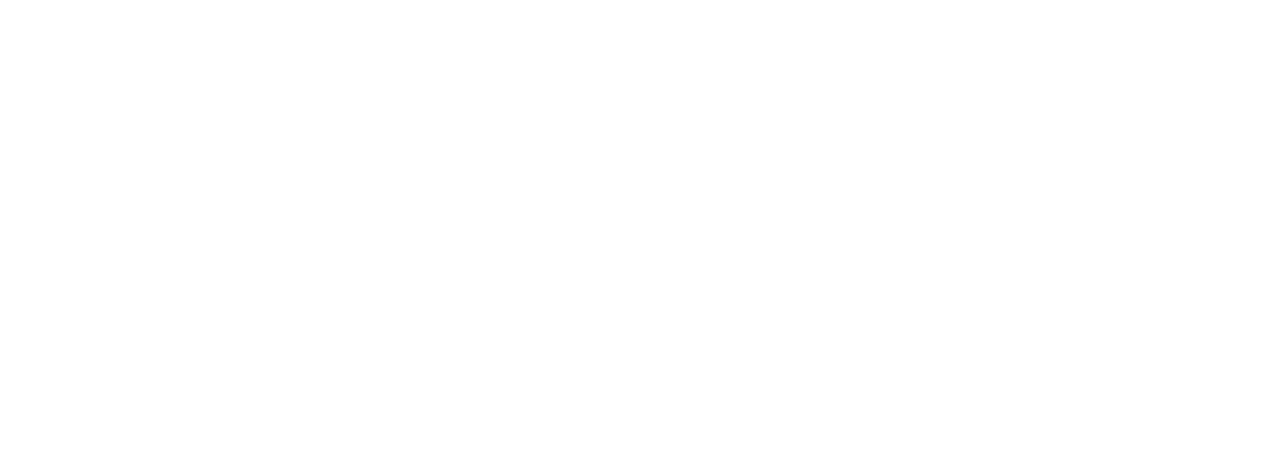
<file: familiaSofia/madre/madre.html>
<!DOCTYPE html>
<html lang="en">
<head>
    <meta charset="UTF-8">
    <meta name="viewport" content="width=device-width, initial-scale=1.0">
    <link rel="stylesheet" href="../../styles/style.css">
    <title>Mama</title>
</head>
<body class="pagina_con_fotos">
    <h1>Mama</h1>

    <p class="introduccion_portada">Unas fotitos vuestras pasandolo bien y riendoos bien agusto ;)</p>
    <div id="gallery">
        <img src="portada_familia.jpg" alt="portada_familia" class="imagen">
        <img src="1.jpg" alt="" class="imagen">
        <img src="2.jpg" alt="" class="imagen">
        <img src="3.jpg" alt="" class="imagen">
        <img src="4.jpg" alt="" class="imagen">
        <img src="5.jpg" alt="" class="imagen">
        <img src="6.jpg" alt="" class="imagen">
        <img src="7.jpg" alt="" class="imagen">
        <img src="8.jpg" alt="" class="imagen">
        <img src="9.jpg" alt="" class="imagen">
        <img src="10.jpg" alt="" class="imagen">
        <img src="11.jpg" alt="" class="imagen">
        <img src="12.jpg" alt="" class="imagen">
        <img src="13.jpg" alt="" class="imagen">
        <img src="14.jpg" alt="" class="imagen">
    </div>
    <p class="introduccion_portada">Aqui no tenemos dedicatoria aún, pero en cuanto tu mama se le ocurra algo, se añadirá aquí <img src="../../img/risa.png" alt="risa" class="risa"></p>
    <p class="parrafo_corazon">
        <img src="corazon_madre.png" alt="corazonMadre" class="corazon">
    </p>
    <br>
    <p class="pie_volver"><a href="../familia.html">Vuelta a la página principal de la familia ;)</a></p>
</body>
</html>
</file>
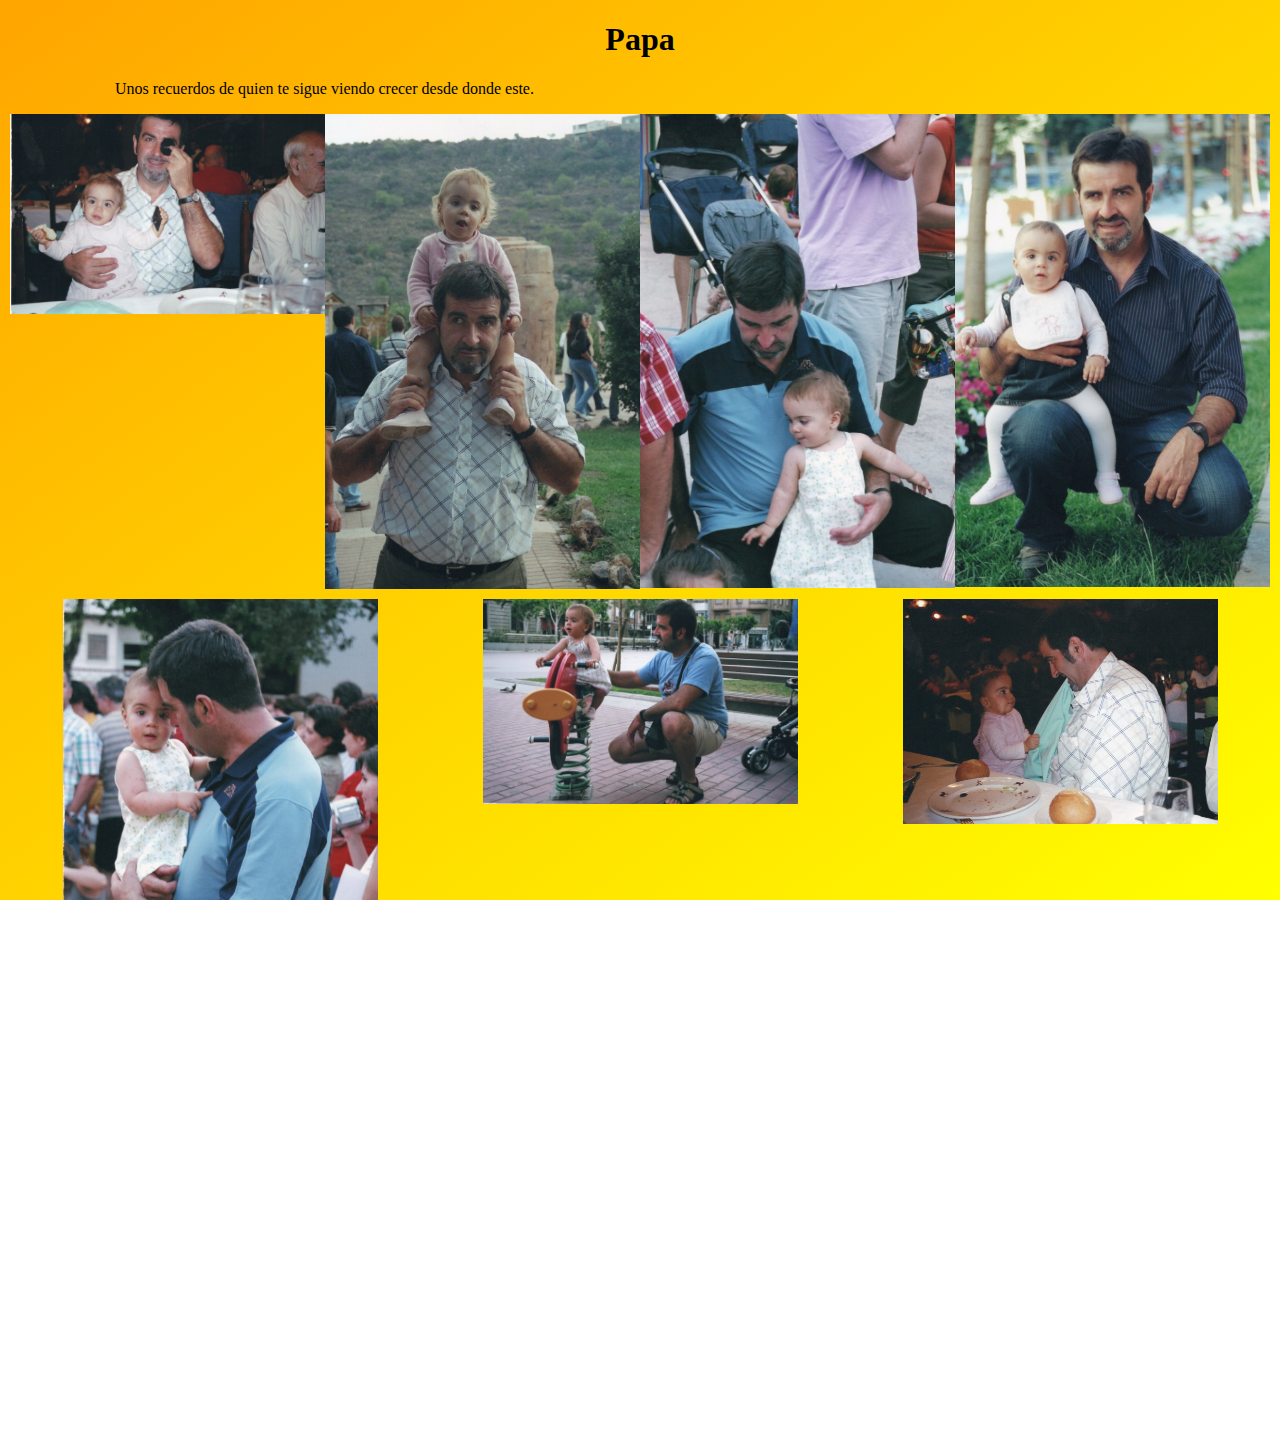
<file: familiaSofia/padre/padre.html>
<!DOCTYPE html>
<html lang="en">
<head>
    <meta charset="UTF-8">
    <meta name="viewport" content="width=device-width, initial-scale=1.0">
    <link rel="stylesheet" href="../../styles/style.css">
    <title>Papa</title>
</head>
<body class="pagina_con_fotos">
    <h1>Papa</h1>

    <p class="introduccion_portada">Unos recuerdos de quien te sigue viendo crecer desde donde este.</p>
    <div id="gallery">
        <img src="portada_padre.jpg" alt="portada_familia" class="imagen">
        <img src="1.jpg" alt="" class="imagen">
        <img src="2.jpg" alt="" class="imagen">
        <img src="3.jpg" alt="" class="imagen">
        <img src="4.jpg" alt="" class="imagen">
        <img src="5.jpg" alt="" class="imagen">
        <img src="6.jpg" alt="" class="imagen">
    </div>
    <p class="introduccion_portada">Seguimos adelante;)</p>
    <p class="parrafo_corazon">
        <img src="corazon_padre.png" alt="corazonPadre" class="corazon">
    </p>
    <br>
    <p class="pie_volver"><a href="../familia.html">Vuelta a la página principal de la familia ;)</a></p>
</body>
</html>
</file>
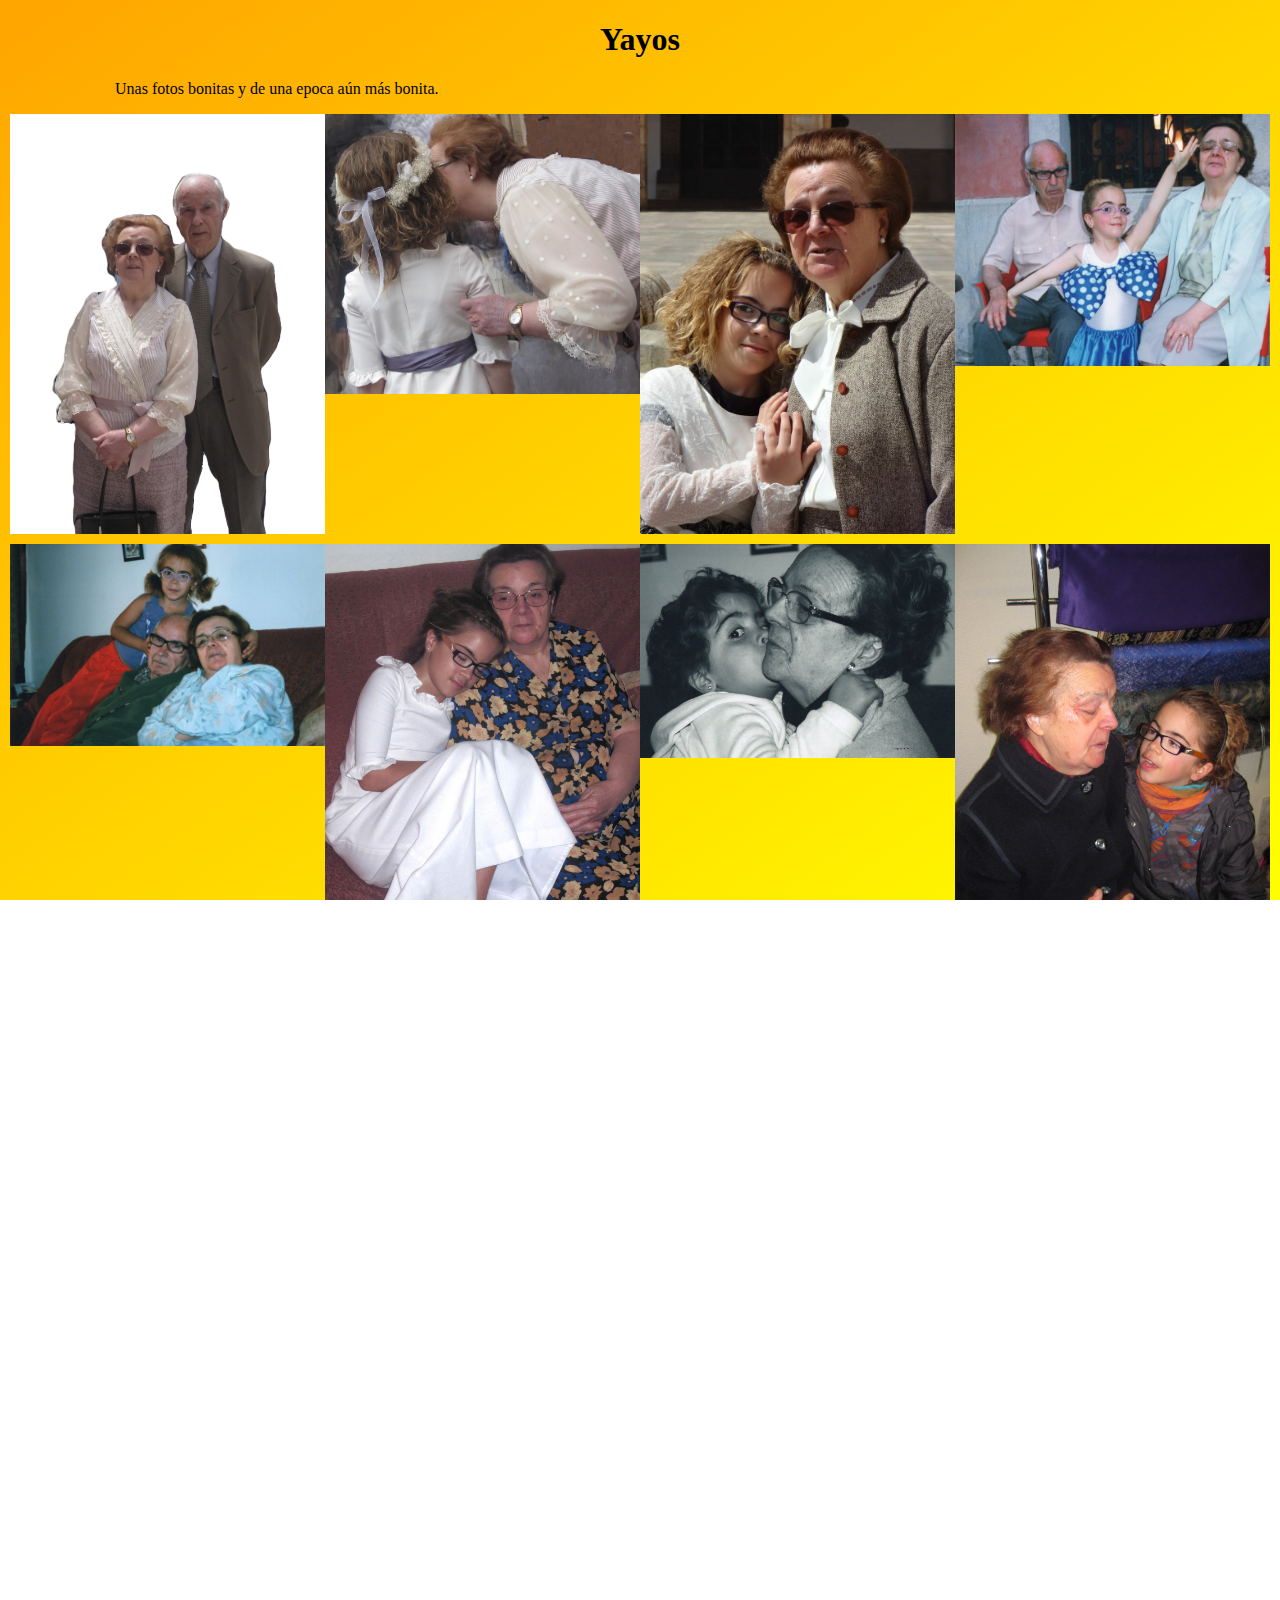
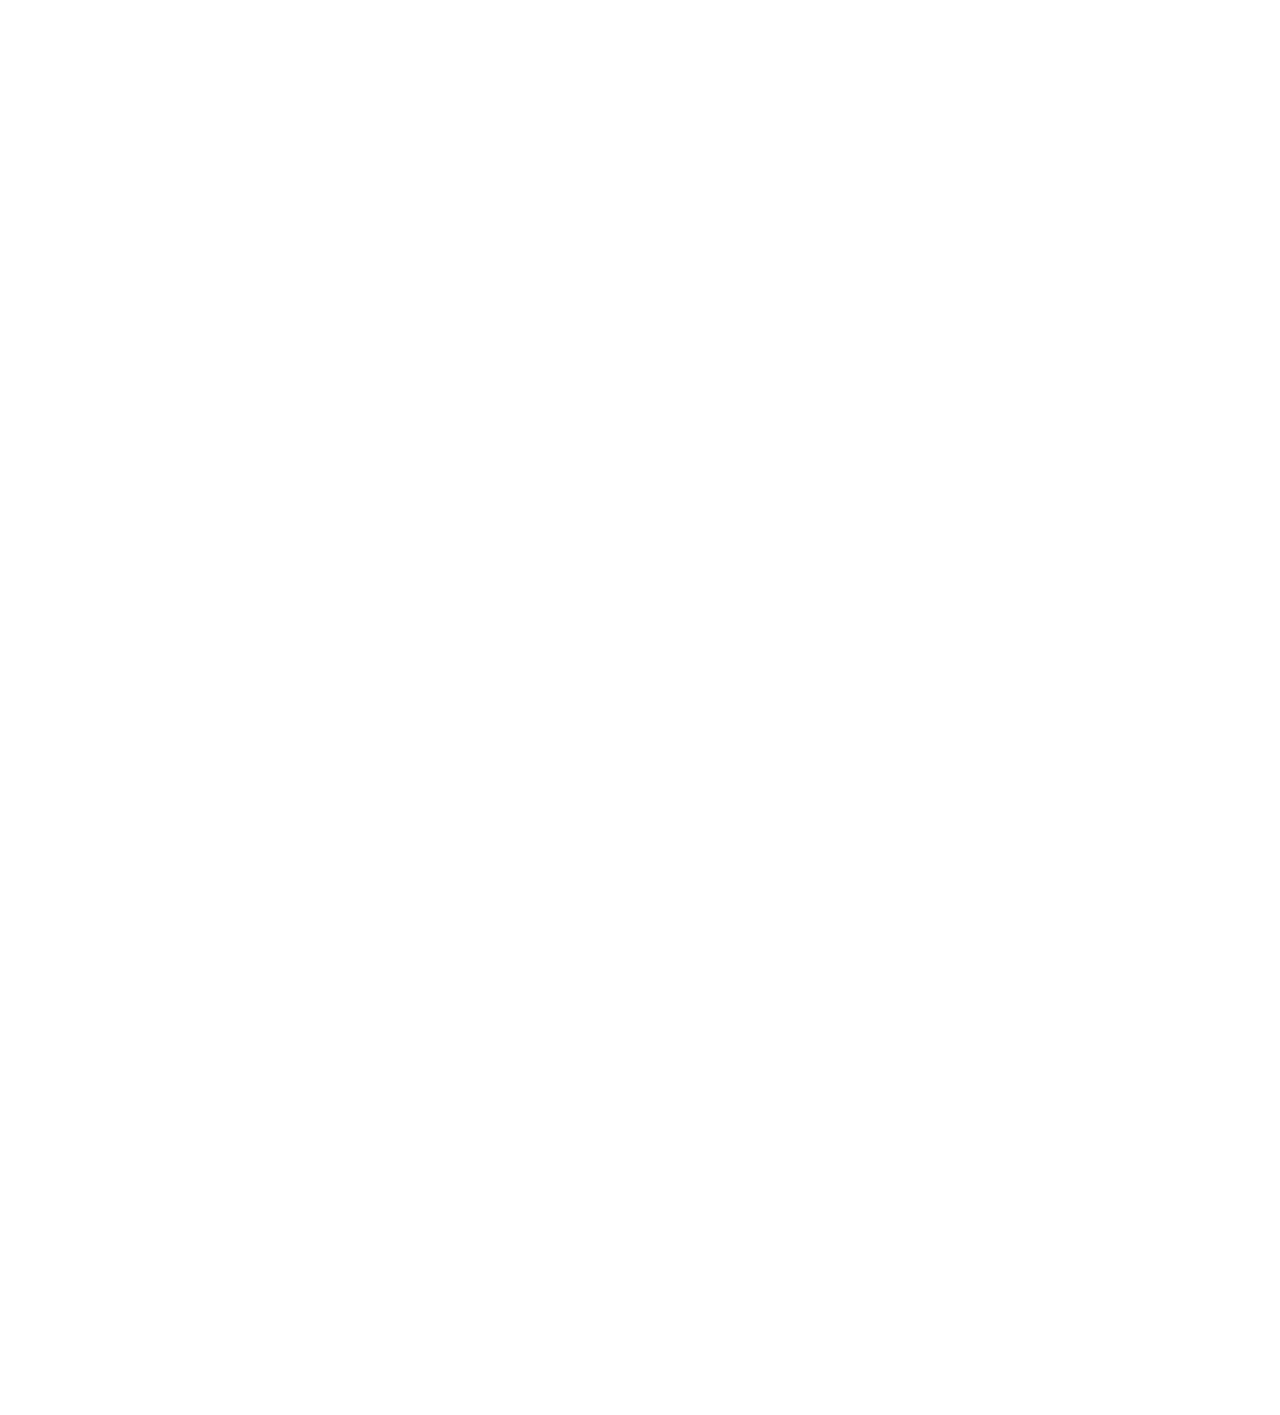
<file: familiaSofia/yayos/yayos.html>
<!DOCTYPE html>
<html lang="en">
<head>
    <meta charset="UTF-8">
    <meta name="viewport" content="width=device-width, initial-scale=1.0">
    <link rel="stylesheet" href="../../styles/style.css">
    <title>Yayos</title>
</head>
<body class="pagina_con_fotos">
    <h1>Yayos</h1>

    <p class="introduccion_portada">Unas fotos bonitas y de una epoca aún más bonita.</p>
    <div id="gallery">
        <img src="portada_yayos.jpg" alt="portada_yayos" class="imagen">
        <img src="yaya/1.jpg" alt="" class="imagen">
        <img src="yaya/2.jpg" alt="" class="imagen">
        <img src="yaya/3.jpg" alt="" class="imagen">
        <img src="yaya/4.jpg" alt="" class="imagen">
        <img src="yaya/5.jpg" alt="" class="imagen">
        <img src="yaya/6.jpg" alt="" class="imagen">
        <img src="yaya/7.jpg" alt="" class="imagen">
        <img src="yaya/8.jpg" alt="" class="imagen">
        <img src="yaya/9.jpg" alt="" class="imagen">
        <img src="yaya/10.jpg" alt="" class="imagen">
        <img src="yaya/11.jpg" alt="" class="imagen">
        <img src="yayo/1.jpg" alt="" class="imagen">
        <img src="yayo/2.jpg" alt="" class="imagen">
        <img src="yayo/3.jpg" alt="" class="imagen">
        <img src="yayo/4.jpg" alt="" class="imagen">
        <img src="yayo/5.jpg" alt="" class="imagen">
        <img src="yayo/6.jpg" alt="" class="imagen">
        <img src="yayo/7.jpg" alt="" class="imagen">
        <img src="yayo/8.jpg" alt="" class="imagen">
        <img src="yayo/9.jpg" alt="" class="imagen">
        <img src="yayo/10.jpg" alt="" class="imagen">
        <img src="yayo/11.jpg" alt="" class="imagen">
        <img src="yayo/12.jpg" alt="" class="imagen">
        <img src="yayo/13.jpg" alt="" class="imagen">
        <img src="yayo/14.jpg" alt="" class="imagen">
        <img src="yayo/15.jpg" alt="" class="imagen">
    </div>
    <p class="introduccion_portada">Aqui no tenemos dedicatoria, pero no le hace ni falta ;)</p>
    <p class="parrafo_corazon">
        <img src="corazon_yayos.jpeg" alt="corazonYayos" class="corazon">
    </p>
    <br>
    <p class="pie_volver"><a href="../familia.html">Vuelta a la página principal de la familia ;)</a></p>
</body>
</html>
</file>
<file: styles/style.css>
.risa {
    width: 20px;
    height: 20px;
    align-items: center;
}

#parrafo_enserio{
    display: flex;
    margin-left: 115px;
}

.introduccion{
    display: flex;
}

.introduccion_portada{
    display: flex;
    margin-left: 115px;
    margin-right: 15px;
}

.numeros_cumple{
    width: 50px;
    height: 50px;
    align-items: center;
}

html{
    height: 100%;
    width: 100%;
    background: linear-gradient(to bottom right, orange, yellow);
    padding: 0;
    margin: 0;
    overflow: auto;
}

.pagina_con_fotos{
    height: 100%;
    width: 100%;
    background: linear-gradient(to bottom right, orange, yellow);
    padding: 0;
    margin: 0;
    overflow: auto;
}

h1{
    display: flex;
    justify-content: center;
}

.imagen{
    width: 25%;
    height: 25%;
    margin-bottom: 10px;
}

.imagen_pocas{
    width: 50%;
    height: 50%;
    margin-bottom: 20px;
}

.imagen_portada{
    width: 50%;
    height: 50%;
}

a{
    text-decoration: none;
}

#gallery{
    display: flex;
    flex-wrap: wrap;
    justify-content: space-around;
    max-width: 100%;
    margin-left: 10px;
    margin-right: 10px;
}
div{
    overflow: auto;
}

.parrafo_corazon{
    display: flex;
    justify-content: center;
}

.gente{
    margin-left: 15px;
}

#dedicatoria_breve{
    margin-left: 0;
    display: flex;
}

.corazon{
    width: 15em;
    height: 15em;
}

p {
    margin-left: 15px;
}

.todos{
    margin-left: 100px;
}

.pie_volver{
    margin-left: 115px;
}

.feminista {
    display: flex;
    justify-content: space-around;
    align-items: center;
}

/* Estilos para los botones */
.feminista button {
    background-color: #ff9900; /* Color de fondo naranja */
    border: none;
    color: #fff; /* Color del texto blanco */
    padding: 10px 20px; /* Espaciado interno */
    font-size: 16px; /* Tamaño del texto */
    border-radius: 5px; /* Bordes redondeados */
    cursor: pointer; /* Cambiar el cursor al pasar por encima */
    transition: background-color 0.3s ease; /* Transición suave */
    margin: 10px; /* Espaciado exterior */
}

/* Estilos cuando se pasa el ratón por encima */
.feminista button:hover {
    background-color: #ffcc00; /* Color de fondo naranja más claro */
}

/* Estilos para los enlaces dentro de los botones */
.feminista button a {
    text-decoration: none; /* Quitar subrayado del enlace */
    color: inherit; /* Heredar el color del texto */
}

/* Estilos para los enlaces dentro de los botones cuando se pasa el ratón por encima */
.feminista button a:hover {
    text-decoration: underline; /* Subrayar el texto del enlace */
}

audio#miAudio {
    display: block !important; /* Asegura que el elemento de audio sea visible */
    width: auto !important; /* Ajusta el ancho según sea necesario */
    height: auto !important; /* Ajusta la altura según sea necesario */
}
</file>
